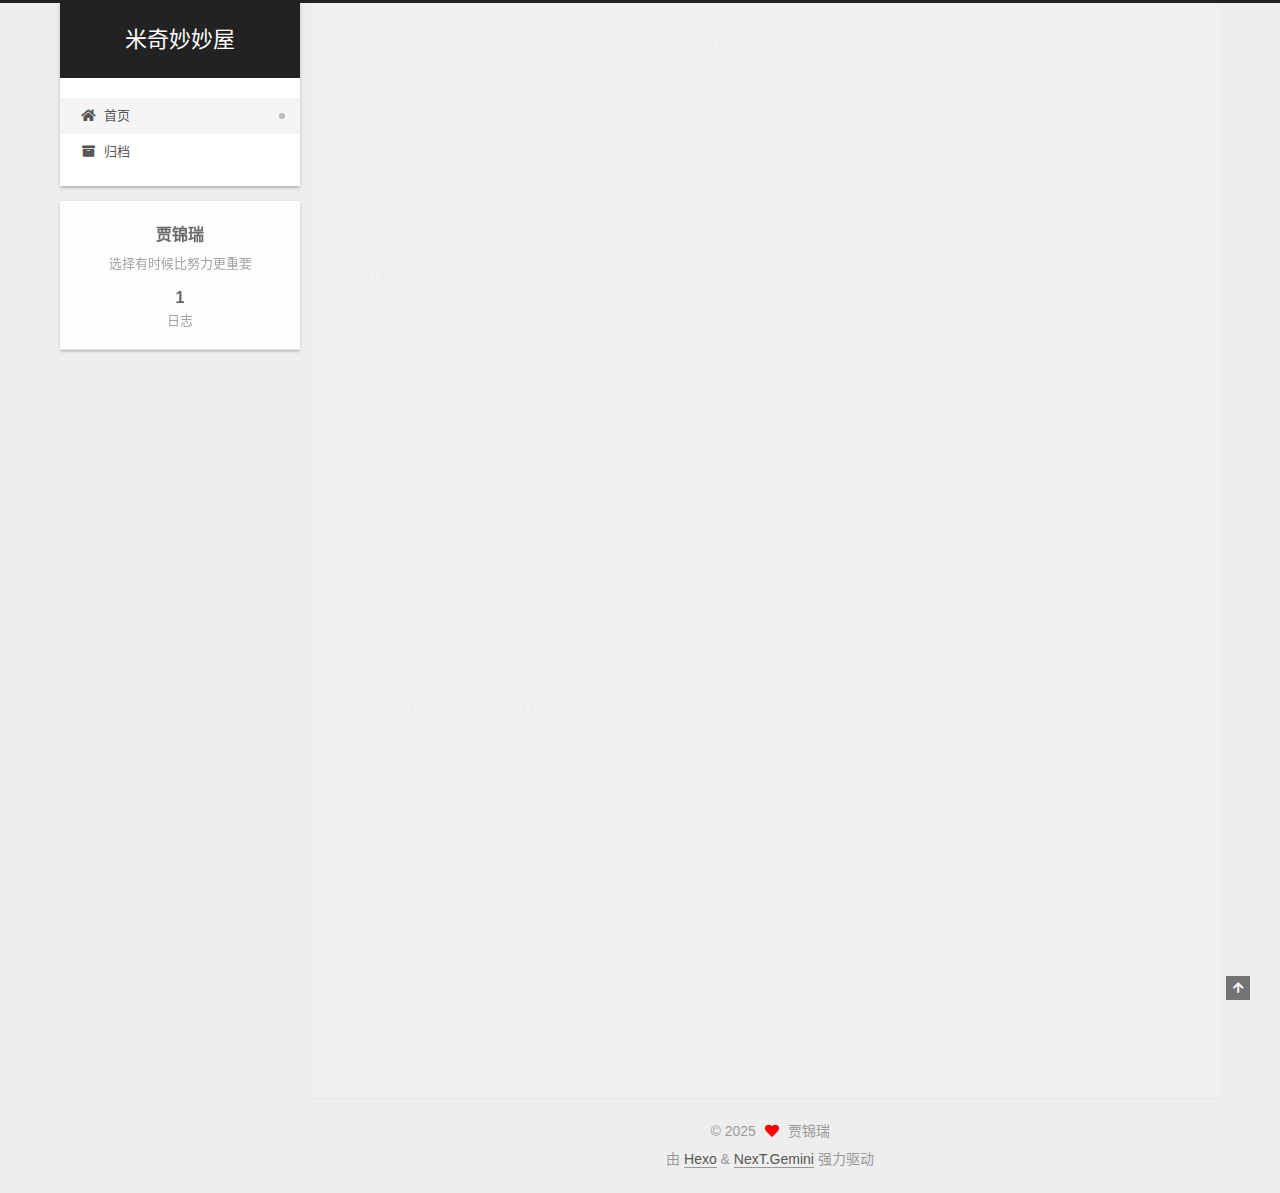
<file: index.html>
<!DOCTYPE html>
<html lang="zh-CN">
<head>
  <meta charset="UTF-8">
<meta name="viewport" content="width=device-width, initial-scale=1, maximum-scale=2">
<meta name="theme-color" content="#222">
<meta name="generator" content="Hexo 7.3.0">
  <link rel="apple-touch-icon" sizes="180x180" href="/images/apple-touch-icon-next.png">
  <link rel="icon" type="image/png" sizes="32x32" href="/images/favicon-32x32-next.png">
  <link rel="icon" type="image/png" sizes="16x16" href="/images/favicon-16x16-next.png">
  <link rel="mask-icon" href="/images/logo.svg" color="#222">

<link rel="stylesheet" href="/css/main.css">


<link rel="stylesheet" href="/lib/font-awesome/css/all.min.css">

<script id="hexo-configurations">
    var NexT = window.NexT || {};
    var CONFIG = {"hostname":"example.com","root":"/","scheme":"Gemini","version":"7.8.0","exturl":false,"sidebar":{"position":"left","display":"post","padding":18,"offset":12,"onmobile":false},"copycode":{"enable":false,"show_result":false,"style":null},"back2top":{"enable":true,"sidebar":false,"scrollpercent":false},"bookmark":{"enable":false,"color":"#222","save":"auto"},"fancybox":false,"mediumzoom":false,"lazyload":false,"pangu":false,"comments":{"style":"tabs","active":null,"storage":true,"lazyload":false,"nav":null},"algolia":{"hits":{"per_page":10},"labels":{"input_placeholder":"Search for Posts","hits_empty":"We didn't find any results for the search: ${query}","hits_stats":"${hits} results found in ${time} ms"}},"localsearch":{"enable":false,"trigger":"auto","top_n_per_article":1,"unescape":false,"preload":false},"motion":{"enable":true,"async":false,"transition":{"post_block":"fadeIn","post_header":"slideDownIn","post_body":"slideDownIn","coll_header":"slideLeftIn","sidebar":"slideUpIn"}}};
  </script>

  <meta name="description" content="选择有时候比努力更重要">
<meta property="og:type" content="website">
<meta property="og:title" content="米奇妙妙屋">
<meta property="og:url" content="http://example.com/index.html">
<meta property="og:site_name" content="米奇妙妙屋">
<meta property="og:description" content="选择有时候比努力更重要">
<meta property="og:locale" content="zh_CN">
<meta property="article:author" content="贾锦瑞">
<meta name="twitter:card" content="summary">

<link rel="canonical" href="http://example.com/">


<script id="page-configurations">
  // https://hexo.io/docs/variables.html
  CONFIG.page = {
    sidebar: "",
    isHome : true,
    isPost : false,
    lang   : 'zh-CN'
  };
</script>

  <title>米奇妙妙屋</title>
  






  <noscript>
  <style>
  .use-motion .brand,
  .use-motion .menu-item,
  .sidebar-inner,
  .use-motion .post-block,
  .use-motion .pagination,
  .use-motion .comments,
  .use-motion .post-header,
  .use-motion .post-body,
  .use-motion .collection-header { opacity: initial; }

  .use-motion .site-title,
  .use-motion .site-subtitle {
    opacity: initial;
    top: initial;
  }

  .use-motion .logo-line-before i { left: initial; }
  .use-motion .logo-line-after i { right: initial; }
  </style>
</noscript>

</head>

<body itemscope itemtype="http://schema.org/WebPage">
  <div class="container use-motion">
    <div class="headband"></div>

    <header class="header" itemscope itemtype="http://schema.org/WPHeader">
      <div class="header-inner"><div class="site-brand-container">
  <div class="site-nav-toggle">
    <div class="toggle" aria-label="切换导航栏">
      <span class="toggle-line toggle-line-first"></span>
      <span class="toggle-line toggle-line-middle"></span>
      <span class="toggle-line toggle-line-last"></span>
    </div>
  </div>

  <div class="site-meta">

    <a href="/" class="brand" rel="start">
      <span class="logo-line-before"><i></i></span>
      <h1 class="site-title">米奇妙妙屋</h1>
      <span class="logo-line-after"><i></i></span>
    </a>
  </div>

  <div class="site-nav-right">
    <div class="toggle popup-trigger">
    </div>
  </div>
</div>




<nav class="site-nav">
  <ul id="menu" class="main-menu menu">
        <li class="menu-item menu-item-home">

    <a href="/" rel="section"><i class="fa fa-home fa-fw"></i>首页</a>

  </li>
        <li class="menu-item menu-item-archives">

    <a href="/archives/" rel="section"><i class="fa fa-archive fa-fw"></i>归档</a>

  </li>
  </ul>
</nav>




</div>
    </header>

    
  <div class="back-to-top">
    <i class="fa fa-arrow-up"></i>
    <span>0%</span>
  </div>


    <main class="main">
      <div class="main-inner">
        <div class="content-wrap">
          

          <div class="content index posts-expand">
            
      
  
  
  <article itemscope itemtype="http://schema.org/Article" class="post-block" lang="zh-CN">
    <link itemprop="mainEntityOfPage" href="http://example.com/2025/03/09/hello-world/">

    <span hidden itemprop="author" itemscope itemtype="http://schema.org/Person">
      <meta itemprop="image" content="/images/avatar.gif">
      <meta itemprop="name" content="贾锦瑞">
      <meta itemprop="description" content="选择有时候比努力更重要">
    </span>

    <span hidden itemprop="publisher" itemscope itemtype="http://schema.org/Organization">
      <meta itemprop="name" content="米奇妙妙屋">
    </span>
      <header class="post-header">
        <h2 class="post-title" itemprop="name headline">
          
            <a href="/2025/03/09/hello-world/" class="post-title-link" itemprop="url">Hello World</a>
        </h2>

        <div class="post-meta">
            <span class="post-meta-item">
              <span class="post-meta-item-icon">
                <i class="far fa-calendar"></i>
              </span>
              <span class="post-meta-item-text">发表于</span>

              <time title="创建时间：2025-03-09 14:28:34" itemprop="dateCreated datePublished" datetime="2025-03-09T14:28:34+08:00">2025-03-09</time>
            </span>

          

        </div>
      </header>

    
    
    
    <div class="post-body" itemprop="articleBody">

      
          <p>Welcome to <a target="_blank" rel="noopener" href="https://hexo.io/">Hexo</a>! This is your very first post. Check <a target="_blank" rel="noopener" href="https://hexo.io/docs/">documentation</a> for more info. If you get any problems when using Hexo, you can find the answer in <a target="_blank" rel="noopener" href="https://hexo.io/docs/troubleshooting.html">troubleshooting</a> or you can ask me on <a target="_blank" rel="noopener" href="https://github.com/hexojs/hexo/issues">GitHub</a>.</p>
<h2 id="Quick-Start"><a href="#Quick-Start" class="headerlink" title="Quick Start"></a>Quick Start</h2><h3 id="Create-a-new-post"><a href="#Create-a-new-post" class="headerlink" title="Create a new post"></a>Create a new post</h3><figure class="highlight bash"><table><tr><td class="gutter"><pre><span class="line">1</span><br></pre></td><td class="code"><pre><span class="line">$ hexo new <span class="string">&quot;My New Post&quot;</span></span><br></pre></td></tr></table></figure>

<p>More info: <a target="_blank" rel="noopener" href="https://hexo.io/docs/writing.html">Writing</a></p>
<h3 id="Run-server"><a href="#Run-server" class="headerlink" title="Run server"></a>Run server</h3><figure class="highlight bash"><table><tr><td class="gutter"><pre><span class="line">1</span><br></pre></td><td class="code"><pre><span class="line">$ hexo server</span><br></pre></td></tr></table></figure>

<p>More info: <a target="_blank" rel="noopener" href="https://hexo.io/docs/server.html">Server</a></p>
<h3 id="Generate-static-files"><a href="#Generate-static-files" class="headerlink" title="Generate static files"></a>Generate static files</h3><figure class="highlight bash"><table><tr><td class="gutter"><pre><span class="line">1</span><br></pre></td><td class="code"><pre><span class="line">$ hexo generate</span><br></pre></td></tr></table></figure>

<p>More info: <a target="_blank" rel="noopener" href="https://hexo.io/docs/generating.html">Generating</a></p>
<h3 id="Deploy-to-remote-sites"><a href="#Deploy-to-remote-sites" class="headerlink" title="Deploy to remote sites"></a>Deploy to remote sites</h3><figure class="highlight bash"><table><tr><td class="gutter"><pre><span class="line">1</span><br></pre></td><td class="code"><pre><span class="line">$ hexo deploy</span><br></pre></td></tr></table></figure>

<p>More info: <a target="_blank" rel="noopener" href="https://hexo.io/docs/one-command-deployment.html">Deployment</a></p>

      
    </div>

    
    
    
      <footer class="post-footer">
        <div class="post-eof"></div>
      </footer>
  </article>
  
  
  


  



          </div>
          

<script>
  window.addEventListener('tabs:register', () => {
    let { activeClass } = CONFIG.comments;
    if (CONFIG.comments.storage) {
      activeClass = localStorage.getItem('comments_active') || activeClass;
    }
    if (activeClass) {
      let activeTab = document.querySelector(`a[href="#comment-${activeClass}"]`);
      if (activeTab) {
        activeTab.click();
      }
    }
  });
  if (CONFIG.comments.storage) {
    window.addEventListener('tabs:click', event => {
      if (!event.target.matches('.tabs-comment .tab-content .tab-pane')) return;
      let commentClass = event.target.classList[1];
      localStorage.setItem('comments_active', commentClass);
    });
  }
</script>

        </div>
          
  
  <div class="toggle sidebar-toggle">
    <span class="toggle-line toggle-line-first"></span>
    <span class="toggle-line toggle-line-middle"></span>
    <span class="toggle-line toggle-line-last"></span>
  </div>

  <aside class="sidebar">
    <div class="sidebar-inner">

      <ul class="sidebar-nav motion-element">
        <li class="sidebar-nav-toc">
          文章目录
        </li>
        <li class="sidebar-nav-overview">
          站点概览
        </li>
      </ul>

      <!--noindex-->
      <div class="post-toc-wrap sidebar-panel">
      </div>
      <!--/noindex-->

      <div class="site-overview-wrap sidebar-panel">
        <div class="site-author motion-element" itemprop="author" itemscope itemtype="http://schema.org/Person">
  <p class="site-author-name" itemprop="name">贾锦瑞</p>
  <div class="site-description" itemprop="description">选择有时候比努力更重要</div>
</div>
<div class="site-state-wrap motion-element">
  <nav class="site-state">
      <div class="site-state-item site-state-posts">
          <a href="/archives/">
        
          <span class="site-state-item-count">1</span>
          <span class="site-state-item-name">日志</span>
        </a>
      </div>
  </nav>
</div>



      </div>

    </div>
  </aside>
  <div id="sidebar-dimmer"></div>


      </div>
    </main>

    <footer class="footer">
      <div class="footer-inner">
        

        

<div class="copyright">
  
  &copy; 
  <span itemprop="copyrightYear">2025</span>
  <span class="with-love">
    <i class="fa fa-heart"></i>
  </span>
  <span class="author" itemprop="copyrightHolder">贾锦瑞</span>
</div>
  <div class="powered-by">由 <a href="https://hexo.io/" class="theme-link" rel="noopener" target="_blank">Hexo</a> & <a href="https://theme-next.org/" class="theme-link" rel="noopener" target="_blank">NexT.Gemini</a> 强力驱动
  </div>

        








      </div>
    </footer>
  </div>

  
  <script src="/lib/anime.min.js"></script>
  <script src="/lib/velocity/velocity.min.js"></script>
  <script src="/lib/velocity/velocity.ui.min.js"></script>

<script src="/js/utils.js"></script>

<script src="/js/motion.js"></script>


<script src="/js/schemes/pisces.js"></script>


<script src="/js/next-boot.js"></script>




  















  

  

</body>
</html>
</file>
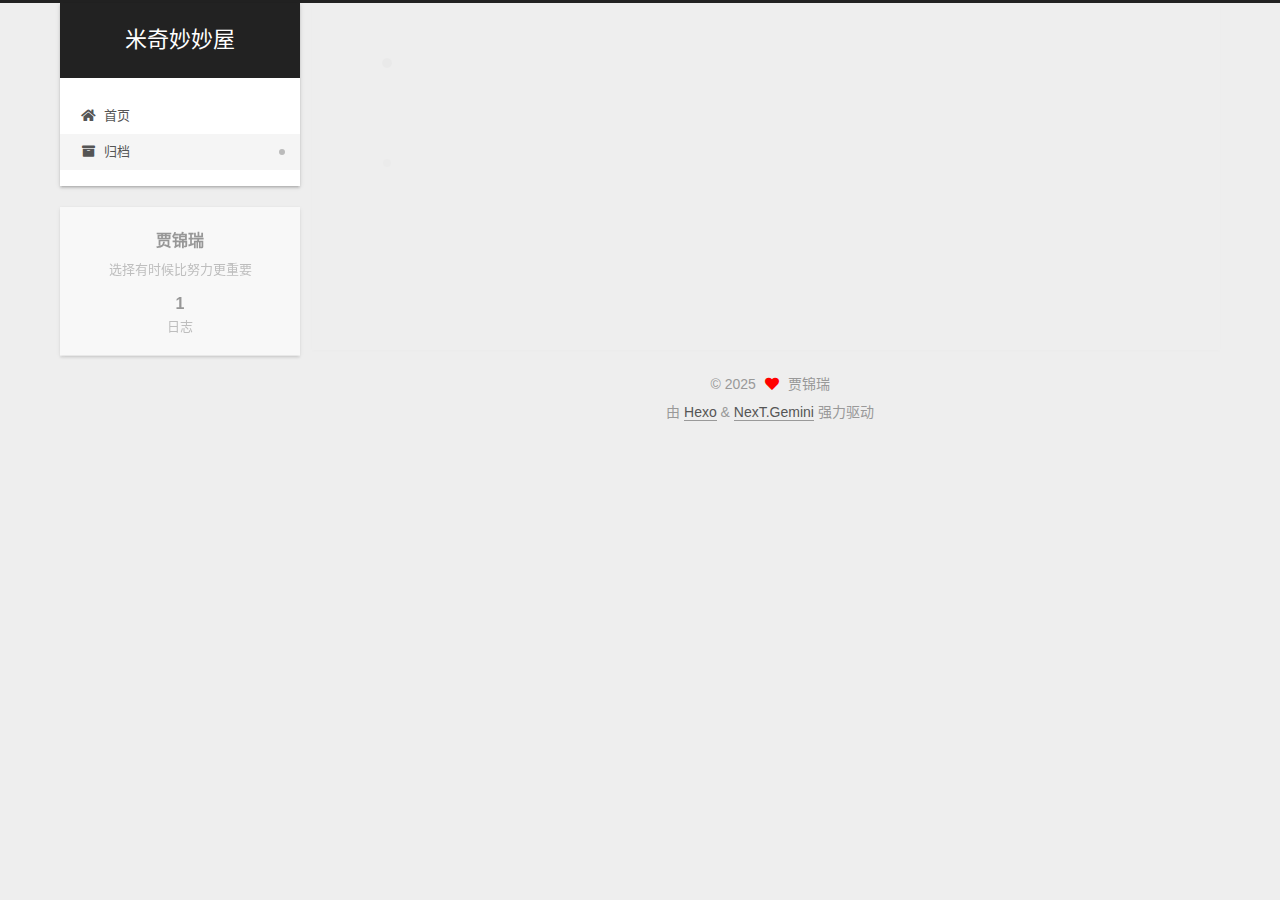
<file: archives/index.html>
<!DOCTYPE html>
<html lang="zh-CN">
<head>
  <meta charset="UTF-8">
<meta name="viewport" content="width=device-width, initial-scale=1, maximum-scale=2">
<meta name="theme-color" content="#222">
<meta name="generator" content="Hexo 7.3.0">
  <link rel="apple-touch-icon" sizes="180x180" href="/images/apple-touch-icon-next.png">
  <link rel="icon" type="image/png" sizes="32x32" href="/images/favicon-32x32-next.png">
  <link rel="icon" type="image/png" sizes="16x16" href="/images/favicon-16x16-next.png">
  <link rel="mask-icon" href="/images/logo.svg" color="#222">

<link rel="stylesheet" href="/css/main.css">


<link rel="stylesheet" href="/lib/font-awesome/css/all.min.css">

<script id="hexo-configurations">
    var NexT = window.NexT || {};
    var CONFIG = {"hostname":"example.com","root":"/","scheme":"Gemini","version":"7.8.0","exturl":false,"sidebar":{"position":"left","display":"post","padding":18,"offset":12,"onmobile":false},"copycode":{"enable":false,"show_result":false,"style":null},"back2top":{"enable":true,"sidebar":false,"scrollpercent":false},"bookmark":{"enable":false,"color":"#222","save":"auto"},"fancybox":false,"mediumzoom":false,"lazyload":false,"pangu":false,"comments":{"style":"tabs","active":null,"storage":true,"lazyload":false,"nav":null},"algolia":{"hits":{"per_page":10},"labels":{"input_placeholder":"Search for Posts","hits_empty":"We didn't find any results for the search: ${query}","hits_stats":"${hits} results found in ${time} ms"}},"localsearch":{"enable":false,"trigger":"auto","top_n_per_article":1,"unescape":false,"preload":false},"motion":{"enable":true,"async":false,"transition":{"post_block":"fadeIn","post_header":"slideDownIn","post_body":"slideDownIn","coll_header":"slideLeftIn","sidebar":"slideUpIn"}}};
  </script>

  <meta name="description" content="选择有时候比努力更重要">
<meta property="og:type" content="website">
<meta property="og:title" content="米奇妙妙屋">
<meta property="og:url" content="http://example.com/archives/index.html">
<meta property="og:site_name" content="米奇妙妙屋">
<meta property="og:description" content="选择有时候比努力更重要">
<meta property="og:locale" content="zh_CN">
<meta property="article:author" content="贾锦瑞">
<meta name="twitter:card" content="summary">

<link rel="canonical" href="http://example.com/archives/">


<script id="page-configurations">
  // https://hexo.io/docs/variables.html
  CONFIG.page = {
    sidebar: "",
    isHome : false,
    isPost : false,
    lang   : 'zh-CN'
  };
</script>

  <title>归档 | 米奇妙妙屋</title>
  






  <noscript>
  <style>
  .use-motion .brand,
  .use-motion .menu-item,
  .sidebar-inner,
  .use-motion .post-block,
  .use-motion .pagination,
  .use-motion .comments,
  .use-motion .post-header,
  .use-motion .post-body,
  .use-motion .collection-header { opacity: initial; }

  .use-motion .site-title,
  .use-motion .site-subtitle {
    opacity: initial;
    top: initial;
  }

  .use-motion .logo-line-before i { left: initial; }
  .use-motion .logo-line-after i { right: initial; }
  </style>
</noscript>

</head>

<body itemscope itemtype="http://schema.org/WebPage">
  <div class="container use-motion">
    <div class="headband"></div>

    <header class="header" itemscope itemtype="http://schema.org/WPHeader">
      <div class="header-inner"><div class="site-brand-container">
  <div class="site-nav-toggle">
    <div class="toggle" aria-label="切换导航栏">
      <span class="toggle-line toggle-line-first"></span>
      <span class="toggle-line toggle-line-middle"></span>
      <span class="toggle-line toggle-line-last"></span>
    </div>
  </div>

  <div class="site-meta">

    <a href="/" class="brand" rel="start">
      <span class="logo-line-before"><i></i></span>
      <h1 class="site-title">米奇妙妙屋</h1>
      <span class="logo-line-after"><i></i></span>
    </a>
  </div>

  <div class="site-nav-right">
    <div class="toggle popup-trigger">
    </div>
  </div>
</div>




<nav class="site-nav">
  <ul id="menu" class="main-menu menu">
        <li class="menu-item menu-item-home">

    <a href="/" rel="section"><i class="fa fa-home fa-fw"></i>首页</a>

  </li>
        <li class="menu-item menu-item-archives">

    <a href="/archives/" rel="section"><i class="fa fa-archive fa-fw"></i>归档</a>

  </li>
  </ul>
</nav>




</div>
    </header>

    
  <div class="back-to-top">
    <i class="fa fa-arrow-up"></i>
    <span>0%</span>
  </div>


    <main class="main">
      <div class="main-inner">
        <div class="content-wrap">
          

          <div class="content archive">
            

  
  
  
  <div class="post-block">
    <div class="posts-collapse">
      <div class="collection-title">
        <span class="collection-header">嗯..! 目前共计 1 篇日志。 继续努力。</span>
      </div>

      
    <div class="collection-year">
      <span class="collection-header">2025</span>
    </div>

  <article itemscope itemtype="http://schema.org/Article">
    <header class="post-header">

      <div class="post-meta">
        <time itemprop="dateCreated"
              datetime="2025-03-09T14:28:34+08:00"
              content="2025-03-09">
          03-09
        </time>
      </div>

      <div class="post-title">
          <a class="post-title-link" href="/2025/03/09/hello-world/" itemprop="url">
            <span itemprop="name">Hello World</span>
          </a>
      </div>

    </header>
  </article>


    </div>
  </div>
  
  
  

  



          </div>
          

<script>
  window.addEventListener('tabs:register', () => {
    let { activeClass } = CONFIG.comments;
    if (CONFIG.comments.storage) {
      activeClass = localStorage.getItem('comments_active') || activeClass;
    }
    if (activeClass) {
      let activeTab = document.querySelector(`a[href="#comment-${activeClass}"]`);
      if (activeTab) {
        activeTab.click();
      }
    }
  });
  if (CONFIG.comments.storage) {
    window.addEventListener('tabs:click', event => {
      if (!event.target.matches('.tabs-comment .tab-content .tab-pane')) return;
      let commentClass = event.target.classList[1];
      localStorage.setItem('comments_active', commentClass);
    });
  }
</script>

        </div>
          
  
  <div class="toggle sidebar-toggle">
    <span class="toggle-line toggle-line-first"></span>
    <span class="toggle-line toggle-line-middle"></span>
    <span class="toggle-line toggle-line-last"></span>
  </div>

  <aside class="sidebar">
    <div class="sidebar-inner">

      <ul class="sidebar-nav motion-element">
        <li class="sidebar-nav-toc">
          文章目录
        </li>
        <li class="sidebar-nav-overview">
          站点概览
        </li>
      </ul>

      <!--noindex-->
      <div class="post-toc-wrap sidebar-panel">
      </div>
      <!--/noindex-->

      <div class="site-overview-wrap sidebar-panel">
        <div class="site-author motion-element" itemprop="author" itemscope itemtype="http://schema.org/Person">
  <p class="site-author-name" itemprop="name">贾锦瑞</p>
  <div class="site-description" itemprop="description">选择有时候比努力更重要</div>
</div>
<div class="site-state-wrap motion-element">
  <nav class="site-state">
      <div class="site-state-item site-state-posts">
          <a href="/archives/">
        
          <span class="site-state-item-count">1</span>
          <span class="site-state-item-name">日志</span>
        </a>
      </div>
  </nav>
</div>



      </div>

    </div>
  </aside>
  <div id="sidebar-dimmer"></div>


      </div>
    </main>

    <footer class="footer">
      <div class="footer-inner">
        

        

<div class="copyright">
  
  &copy; 
  <span itemprop="copyrightYear">2025</span>
  <span class="with-love">
    <i class="fa fa-heart"></i>
  </span>
  <span class="author" itemprop="copyrightHolder">贾锦瑞</span>
</div>
  <div class="powered-by">由 <a href="https://hexo.io/" class="theme-link" rel="noopener" target="_blank">Hexo</a> & <a href="https://theme-next.org/" class="theme-link" rel="noopener" target="_blank">NexT.Gemini</a> 强力驱动
  </div>

        








      </div>
    </footer>
  </div>

  
  <script src="/lib/anime.min.js"></script>
  <script src="/lib/velocity/velocity.min.js"></script>
  <script src="/lib/velocity/velocity.ui.min.js"></script>

<script src="/js/utils.js"></script>

<script src="/js/motion.js"></script>


<script src="/js/schemes/pisces.js"></script>


<script src="/js/next-boot.js"></script>




  















  

  

</body>
</html>
</file>
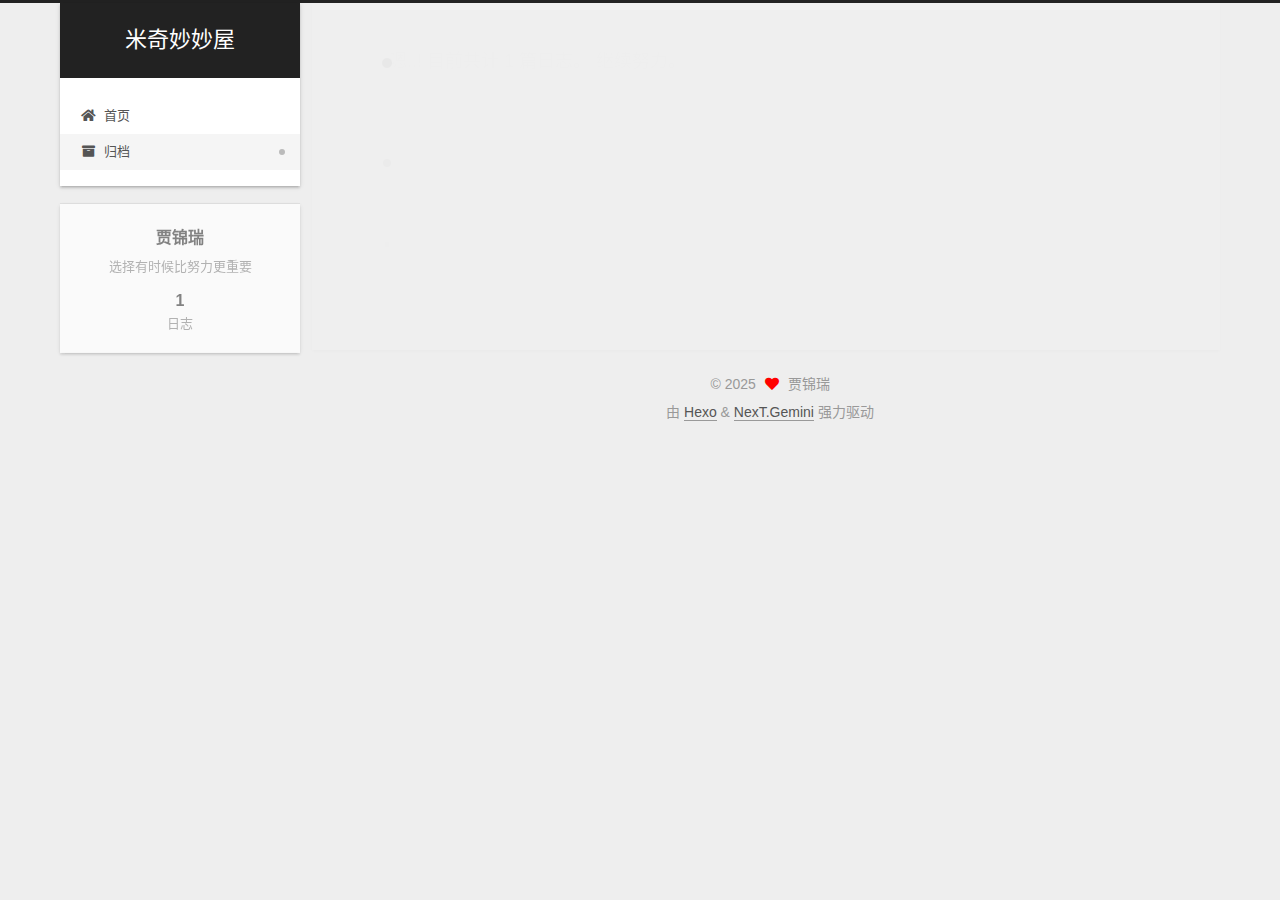
<file: archives/2025/index.html>
<!DOCTYPE html>
<html lang="zh-CN">
<head>
  <meta charset="UTF-8">
<meta name="viewport" content="width=device-width, initial-scale=1, maximum-scale=2">
<meta name="theme-color" content="#222">
<meta name="generator" content="Hexo 7.3.0">
  <link rel="apple-touch-icon" sizes="180x180" href="/images/apple-touch-icon-next.png">
  <link rel="icon" type="image/png" sizes="32x32" href="/images/favicon-32x32-next.png">
  <link rel="icon" type="image/png" sizes="16x16" href="/images/favicon-16x16-next.png">
  <link rel="mask-icon" href="/images/logo.svg" color="#222">

<link rel="stylesheet" href="/css/main.css">


<link rel="stylesheet" href="/lib/font-awesome/css/all.min.css">

<script id="hexo-configurations">
    var NexT = window.NexT || {};
    var CONFIG = {"hostname":"example.com","root":"/","scheme":"Gemini","version":"7.8.0","exturl":false,"sidebar":{"position":"left","display":"post","padding":18,"offset":12,"onmobile":false},"copycode":{"enable":false,"show_result":false,"style":null},"back2top":{"enable":true,"sidebar":false,"scrollpercent":false},"bookmark":{"enable":false,"color":"#222","save":"auto"},"fancybox":false,"mediumzoom":false,"lazyload":false,"pangu":false,"comments":{"style":"tabs","active":null,"storage":true,"lazyload":false,"nav":null},"algolia":{"hits":{"per_page":10},"labels":{"input_placeholder":"Search for Posts","hits_empty":"We didn't find any results for the search: ${query}","hits_stats":"${hits} results found in ${time} ms"}},"localsearch":{"enable":false,"trigger":"auto","top_n_per_article":1,"unescape":false,"preload":false},"motion":{"enable":true,"async":false,"transition":{"post_block":"fadeIn","post_header":"slideDownIn","post_body":"slideDownIn","coll_header":"slideLeftIn","sidebar":"slideUpIn"}}};
  </script>

  <meta name="description" content="选择有时候比努力更重要">
<meta property="og:type" content="website">
<meta property="og:title" content="米奇妙妙屋">
<meta property="og:url" content="http://example.com/archives/2025/index.html">
<meta property="og:site_name" content="米奇妙妙屋">
<meta property="og:description" content="选择有时候比努力更重要">
<meta property="og:locale" content="zh_CN">
<meta property="article:author" content="贾锦瑞">
<meta name="twitter:card" content="summary">

<link rel="canonical" href="http://example.com/archives/2025/">


<script id="page-configurations">
  // https://hexo.io/docs/variables.html
  CONFIG.page = {
    sidebar: "",
    isHome : false,
    isPost : false,
    lang   : 'zh-CN'
  };
</script>

  <title>归档 | 米奇妙妙屋</title>
  






  <noscript>
  <style>
  .use-motion .brand,
  .use-motion .menu-item,
  .sidebar-inner,
  .use-motion .post-block,
  .use-motion .pagination,
  .use-motion .comments,
  .use-motion .post-header,
  .use-motion .post-body,
  .use-motion .collection-header { opacity: initial; }

  .use-motion .site-title,
  .use-motion .site-subtitle {
    opacity: initial;
    top: initial;
  }

  .use-motion .logo-line-before i { left: initial; }
  .use-motion .logo-line-after i { right: initial; }
  </style>
</noscript>

</head>

<body itemscope itemtype="http://schema.org/WebPage">
  <div class="container use-motion">
    <div class="headband"></div>

    <header class="header" itemscope itemtype="http://schema.org/WPHeader">
      <div class="header-inner"><div class="site-brand-container">
  <div class="site-nav-toggle">
    <div class="toggle" aria-label="切换导航栏">
      <span class="toggle-line toggle-line-first"></span>
      <span class="toggle-line toggle-line-middle"></span>
      <span class="toggle-line toggle-line-last"></span>
    </div>
  </div>

  <div class="site-meta">

    <a href="/" class="brand" rel="start">
      <span class="logo-line-before"><i></i></span>
      <h1 class="site-title">米奇妙妙屋</h1>
      <span class="logo-line-after"><i></i></span>
    </a>
  </div>

  <div class="site-nav-right">
    <div class="toggle popup-trigger">
    </div>
  </div>
</div>




<nav class="site-nav">
  <ul id="menu" class="main-menu menu">
        <li class="menu-item menu-item-home">

    <a href="/" rel="section"><i class="fa fa-home fa-fw"></i>首页</a>

  </li>
        <li class="menu-item menu-item-archives">

    <a href="/archives/" rel="section"><i class="fa fa-archive fa-fw"></i>归档</a>

  </li>
  </ul>
</nav>




</div>
    </header>

    
  <div class="back-to-top">
    <i class="fa fa-arrow-up"></i>
    <span>0%</span>
  </div>


    <main class="main">
      <div class="main-inner">
        <div class="content-wrap">
          

          <div class="content archive">
            

  
  
  
  <div class="post-block">
    <div class="posts-collapse">
      <div class="collection-title">
        <span class="collection-header">嗯..! 目前共计 1 篇日志。 继续努力。</span>
      </div>

      
    <div class="collection-year">
      <span class="collection-header">2025</span>
    </div>

  <article itemscope itemtype="http://schema.org/Article">
    <header class="post-header">

      <div class="post-meta">
        <time itemprop="dateCreated"
              datetime="2025-03-09T14:28:34+08:00"
              content="2025-03-09">
          03-09
        </time>
      </div>

      <div class="post-title">
          <a class="post-title-link" href="/2025/03/09/hello-world/" itemprop="url">
            <span itemprop="name">Hello World</span>
          </a>
      </div>

    </header>
  </article>


    </div>
  </div>
  
  
  

  



          </div>
          

<script>
  window.addEventListener('tabs:register', () => {
    let { activeClass } = CONFIG.comments;
    if (CONFIG.comments.storage) {
      activeClass = localStorage.getItem('comments_active') || activeClass;
    }
    if (activeClass) {
      let activeTab = document.querySelector(`a[href="#comment-${activeClass}"]`);
      if (activeTab) {
        activeTab.click();
      }
    }
  });
  if (CONFIG.comments.storage) {
    window.addEventListener('tabs:click', event => {
      if (!event.target.matches('.tabs-comment .tab-content .tab-pane')) return;
      let commentClass = event.target.classList[1];
      localStorage.setItem('comments_active', commentClass);
    });
  }
</script>

        </div>
          
  
  <div class="toggle sidebar-toggle">
    <span class="toggle-line toggle-line-first"></span>
    <span class="toggle-line toggle-line-middle"></span>
    <span class="toggle-line toggle-line-last"></span>
  </div>

  <aside class="sidebar">
    <div class="sidebar-inner">

      <ul class="sidebar-nav motion-element">
        <li class="sidebar-nav-toc">
          文章目录
        </li>
        <li class="sidebar-nav-overview">
          站点概览
        </li>
      </ul>

      <!--noindex-->
      <div class="post-toc-wrap sidebar-panel">
      </div>
      <!--/noindex-->

      <div class="site-overview-wrap sidebar-panel">
        <div class="site-author motion-element" itemprop="author" itemscope itemtype="http://schema.org/Person">
  <p class="site-author-name" itemprop="name">贾锦瑞</p>
  <div class="site-description" itemprop="description">选择有时候比努力更重要</div>
</div>
<div class="site-state-wrap motion-element">
  <nav class="site-state">
      <div class="site-state-item site-state-posts">
          <a href="/archives/">
        
          <span class="site-state-item-count">1</span>
          <span class="site-state-item-name">日志</span>
        </a>
      </div>
  </nav>
</div>



      </div>

    </div>
  </aside>
  <div id="sidebar-dimmer"></div>


      </div>
    </main>

    <footer class="footer">
      <div class="footer-inner">
        

        

<div class="copyright">
  
  &copy; 
  <span itemprop="copyrightYear">2025</span>
  <span class="with-love">
    <i class="fa fa-heart"></i>
  </span>
  <span class="author" itemprop="copyrightHolder">贾锦瑞</span>
</div>
  <div class="powered-by">由 <a href="https://hexo.io/" class="theme-link" rel="noopener" target="_blank">Hexo</a> & <a href="https://theme-next.org/" class="theme-link" rel="noopener" target="_blank">NexT.Gemini</a> 强力驱动
  </div>

        








      </div>
    </footer>
  </div>

  
  <script src="/lib/anime.min.js"></script>
  <script src="/lib/velocity/velocity.min.js"></script>
  <script src="/lib/velocity/velocity.ui.min.js"></script>

<script src="/js/utils.js"></script>

<script src="/js/motion.js"></script>


<script src="/js/schemes/pisces.js"></script>


<script src="/js/next-boot.js"></script>




  















  

  

</body>
</html>
</file>
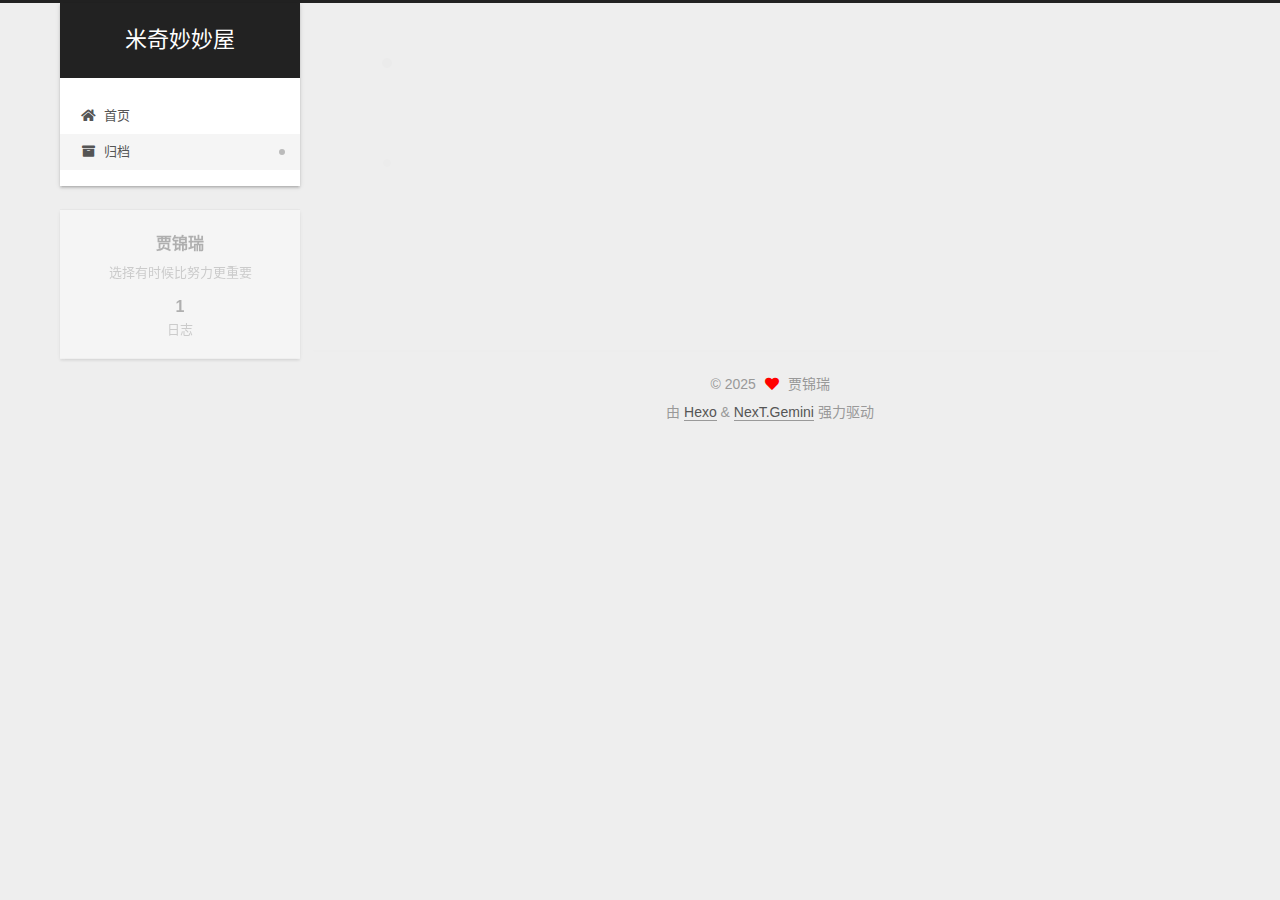
<file: archives/2025/03/index.html>
<!DOCTYPE html>
<html lang="zh-CN">
<head>
  <meta charset="UTF-8">
<meta name="viewport" content="width=device-width, initial-scale=1, maximum-scale=2">
<meta name="theme-color" content="#222">
<meta name="generator" content="Hexo 7.3.0">
  <link rel="apple-touch-icon" sizes="180x180" href="/images/apple-touch-icon-next.png">
  <link rel="icon" type="image/png" sizes="32x32" href="/images/favicon-32x32-next.png">
  <link rel="icon" type="image/png" sizes="16x16" href="/images/favicon-16x16-next.png">
  <link rel="mask-icon" href="/images/logo.svg" color="#222">

<link rel="stylesheet" href="/css/main.css">


<link rel="stylesheet" href="/lib/font-awesome/css/all.min.css">

<script id="hexo-configurations">
    var NexT = window.NexT || {};
    var CONFIG = {"hostname":"example.com","root":"/","scheme":"Gemini","version":"7.8.0","exturl":false,"sidebar":{"position":"left","display":"post","padding":18,"offset":12,"onmobile":false},"copycode":{"enable":false,"show_result":false,"style":null},"back2top":{"enable":true,"sidebar":false,"scrollpercent":false},"bookmark":{"enable":false,"color":"#222","save":"auto"},"fancybox":false,"mediumzoom":false,"lazyload":false,"pangu":false,"comments":{"style":"tabs","active":null,"storage":true,"lazyload":false,"nav":null},"algolia":{"hits":{"per_page":10},"labels":{"input_placeholder":"Search for Posts","hits_empty":"We didn't find any results for the search: ${query}","hits_stats":"${hits} results found in ${time} ms"}},"localsearch":{"enable":false,"trigger":"auto","top_n_per_article":1,"unescape":false,"preload":false},"motion":{"enable":true,"async":false,"transition":{"post_block":"fadeIn","post_header":"slideDownIn","post_body":"slideDownIn","coll_header":"slideLeftIn","sidebar":"slideUpIn"}}};
  </script>

  <meta name="description" content="选择有时候比努力更重要">
<meta property="og:type" content="website">
<meta property="og:title" content="米奇妙妙屋">
<meta property="og:url" content="http://example.com/archives/2025/03/index.html">
<meta property="og:site_name" content="米奇妙妙屋">
<meta property="og:description" content="选择有时候比努力更重要">
<meta property="og:locale" content="zh_CN">
<meta property="article:author" content="贾锦瑞">
<meta name="twitter:card" content="summary">

<link rel="canonical" href="http://example.com/archives/2025/03/">


<script id="page-configurations">
  // https://hexo.io/docs/variables.html
  CONFIG.page = {
    sidebar: "",
    isHome : false,
    isPost : false,
    lang   : 'zh-CN'
  };
</script>

  <title>归档 | 米奇妙妙屋</title>
  






  <noscript>
  <style>
  .use-motion .brand,
  .use-motion .menu-item,
  .sidebar-inner,
  .use-motion .post-block,
  .use-motion .pagination,
  .use-motion .comments,
  .use-motion .post-header,
  .use-motion .post-body,
  .use-motion .collection-header { opacity: initial; }

  .use-motion .site-title,
  .use-motion .site-subtitle {
    opacity: initial;
    top: initial;
  }

  .use-motion .logo-line-before i { left: initial; }
  .use-motion .logo-line-after i { right: initial; }
  </style>
</noscript>

</head>

<body itemscope itemtype="http://schema.org/WebPage">
  <div class="container use-motion">
    <div class="headband"></div>

    <header class="header" itemscope itemtype="http://schema.org/WPHeader">
      <div class="header-inner"><div class="site-brand-container">
  <div class="site-nav-toggle">
    <div class="toggle" aria-label="切换导航栏">
      <span class="toggle-line toggle-line-first"></span>
      <span class="toggle-line toggle-line-middle"></span>
      <span class="toggle-line toggle-line-last"></span>
    </div>
  </div>

  <div class="site-meta">

    <a href="/" class="brand" rel="start">
      <span class="logo-line-before"><i></i></span>
      <h1 class="site-title">米奇妙妙屋</h1>
      <span class="logo-line-after"><i></i></span>
    </a>
  </div>

  <div class="site-nav-right">
    <div class="toggle popup-trigger">
    </div>
  </div>
</div>




<nav class="site-nav">
  <ul id="menu" class="main-menu menu">
        <li class="menu-item menu-item-home">

    <a href="/" rel="section"><i class="fa fa-home fa-fw"></i>首页</a>

  </li>
        <li class="menu-item menu-item-archives">

    <a href="/archives/" rel="section"><i class="fa fa-archive fa-fw"></i>归档</a>

  </li>
  </ul>
</nav>




</div>
    </header>

    
  <div class="back-to-top">
    <i class="fa fa-arrow-up"></i>
    <span>0%</span>
  </div>


    <main class="main">
      <div class="main-inner">
        <div class="content-wrap">
          

          <div class="content archive">
            

  
  
  
  <div class="post-block">
    <div class="posts-collapse">
      <div class="collection-title">
        <span class="collection-header">嗯..! 目前共计 1 篇日志。 继续努力。</span>
      </div>

      
    <div class="collection-year">
      <span class="collection-header">2025</span>
    </div>

  <article itemscope itemtype="http://schema.org/Article">
    <header class="post-header">

      <div class="post-meta">
        <time itemprop="dateCreated"
              datetime="2025-03-09T14:28:34+08:00"
              content="2025-03-09">
          03-09
        </time>
      </div>

      <div class="post-title">
          <a class="post-title-link" href="/2025/03/09/hello-world/" itemprop="url">
            <span itemprop="name">Hello World</span>
          </a>
      </div>

    </header>
  </article>


    </div>
  </div>
  
  
  

  



          </div>
          

<script>
  window.addEventListener('tabs:register', () => {
    let { activeClass } = CONFIG.comments;
    if (CONFIG.comments.storage) {
      activeClass = localStorage.getItem('comments_active') || activeClass;
    }
    if (activeClass) {
      let activeTab = document.querySelector(`a[href="#comment-${activeClass}"]`);
      if (activeTab) {
        activeTab.click();
      }
    }
  });
  if (CONFIG.comments.storage) {
    window.addEventListener('tabs:click', event => {
      if (!event.target.matches('.tabs-comment .tab-content .tab-pane')) return;
      let commentClass = event.target.classList[1];
      localStorage.setItem('comments_active', commentClass);
    });
  }
</script>

        </div>
          
  
  <div class="toggle sidebar-toggle">
    <span class="toggle-line toggle-line-first"></span>
    <span class="toggle-line toggle-line-middle"></span>
    <span class="toggle-line toggle-line-last"></span>
  </div>

  <aside class="sidebar">
    <div class="sidebar-inner">

      <ul class="sidebar-nav motion-element">
        <li class="sidebar-nav-toc">
          文章目录
        </li>
        <li class="sidebar-nav-overview">
          站点概览
        </li>
      </ul>

      <!--noindex-->
      <div class="post-toc-wrap sidebar-panel">
      </div>
      <!--/noindex-->

      <div class="site-overview-wrap sidebar-panel">
        <div class="site-author motion-element" itemprop="author" itemscope itemtype="http://schema.org/Person">
  <p class="site-author-name" itemprop="name">贾锦瑞</p>
  <div class="site-description" itemprop="description">选择有时候比努力更重要</div>
</div>
<div class="site-state-wrap motion-element">
  <nav class="site-state">
      <div class="site-state-item site-state-posts">
          <a href="/archives/">
        
          <span class="site-state-item-count">1</span>
          <span class="site-state-item-name">日志</span>
        </a>
      </div>
  </nav>
</div>



      </div>

    </div>
  </aside>
  <div id="sidebar-dimmer"></div>


      </div>
    </main>

    <footer class="footer">
      <div class="footer-inner">
        

        

<div class="copyright">
  
  &copy; 
  <span itemprop="copyrightYear">2025</span>
  <span class="with-love">
    <i class="fa fa-heart"></i>
  </span>
  <span class="author" itemprop="copyrightHolder">贾锦瑞</span>
</div>
  <div class="powered-by">由 <a href="https://hexo.io/" class="theme-link" rel="noopener" target="_blank">Hexo</a> & <a href="https://theme-next.org/" class="theme-link" rel="noopener" target="_blank">NexT.Gemini</a> 强力驱动
  </div>

        








      </div>
    </footer>
  </div>

  
  <script src="/lib/anime.min.js"></script>
  <script src="/lib/velocity/velocity.min.js"></script>
  <script src="/lib/velocity/velocity.ui.min.js"></script>

<script src="/js/utils.js"></script>

<script src="/js/motion.js"></script>


<script src="/js/schemes/pisces.js"></script>


<script src="/js/next-boot.js"></script>




  















  

  

</body>
</html>
</file>
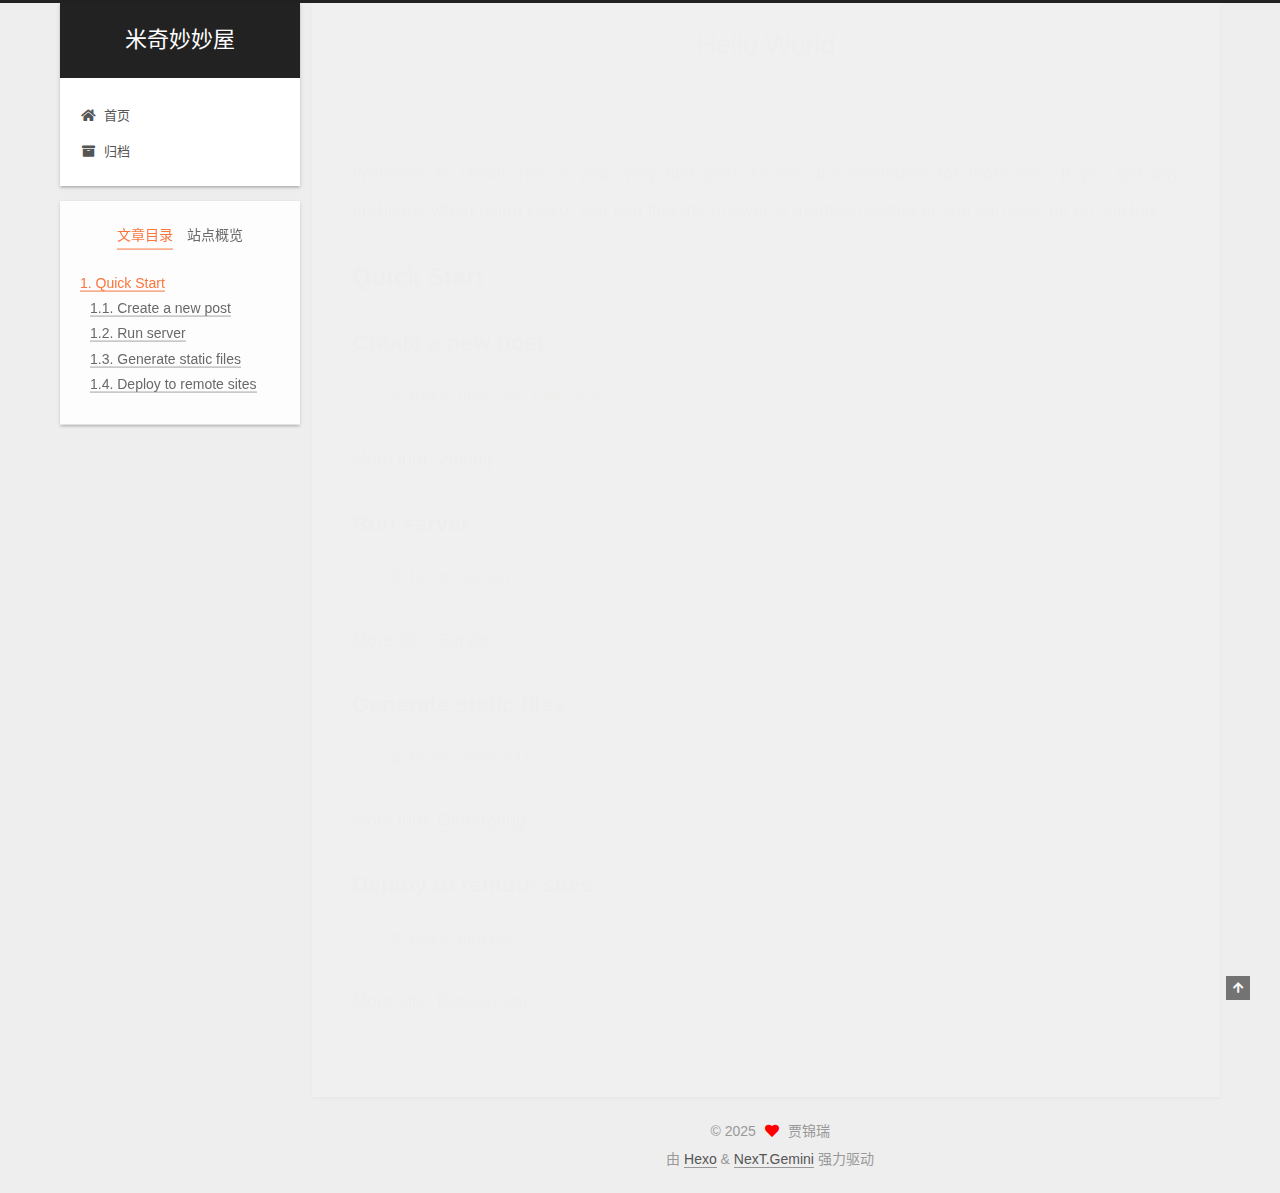
<file: 2025/03/09/hello-world/index.html>
<!DOCTYPE html>
<html lang="zh-CN">
<head>
  <meta charset="UTF-8">
<meta name="viewport" content="width=device-width, initial-scale=1, maximum-scale=2">
<meta name="theme-color" content="#222">
<meta name="generator" content="Hexo 7.3.0">
  <link rel="apple-touch-icon" sizes="180x180" href="/images/apple-touch-icon-next.png">
  <link rel="icon" type="image/png" sizes="32x32" href="/images/favicon-32x32-next.png">
  <link rel="icon" type="image/png" sizes="16x16" href="/images/favicon-16x16-next.png">
  <link rel="mask-icon" href="/images/logo.svg" color="#222">

<link rel="stylesheet" href="/css/main.css">


<link rel="stylesheet" href="/lib/font-awesome/css/all.min.css">

<script id="hexo-configurations">
    var NexT = window.NexT || {};
    var CONFIG = {"hostname":"example.com","root":"/","scheme":"Gemini","version":"7.8.0","exturl":false,"sidebar":{"position":"left","display":"post","padding":18,"offset":12,"onmobile":false},"copycode":{"enable":false,"show_result":false,"style":null},"back2top":{"enable":true,"sidebar":false,"scrollpercent":false},"bookmark":{"enable":false,"color":"#222","save":"auto"},"fancybox":false,"mediumzoom":false,"lazyload":false,"pangu":false,"comments":{"style":"tabs","active":null,"storage":true,"lazyload":false,"nav":null},"algolia":{"hits":{"per_page":10},"labels":{"input_placeholder":"Search for Posts","hits_empty":"We didn't find any results for the search: ${query}","hits_stats":"${hits} results found in ${time} ms"}},"localsearch":{"enable":false,"trigger":"auto","top_n_per_article":1,"unescape":false,"preload":false},"motion":{"enable":true,"async":false,"transition":{"post_block":"fadeIn","post_header":"slideDownIn","post_body":"slideDownIn","coll_header":"slideLeftIn","sidebar":"slideUpIn"}}};
  </script>

  <meta name="description" content="Welcome to Hexo! This is your very first post. Check documentation for more info. If you get any problems when using Hexo, you can find the answer in troubleshooting or you can ask me on GitHub. Quick">
<meta property="og:type" content="article">
<meta property="og:title" content="Hello World">
<meta property="og:url" content="http://example.com/2025/03/09/hello-world/index.html">
<meta property="og:site_name" content="米奇妙妙屋">
<meta property="og:description" content="Welcome to Hexo! This is your very first post. Check documentation for more info. If you get any problems when using Hexo, you can find the answer in troubleshooting or you can ask me on GitHub. Quick">
<meta property="og:locale" content="zh_CN">
<meta property="article:published_time" content="2025-03-09T06:28:34.616Z">
<meta property="article:modified_time" content="2025-03-09T06:28:34.617Z">
<meta property="article:author" content="贾锦瑞">
<meta name="twitter:card" content="summary">

<link rel="canonical" href="http://example.com/2025/03/09/hello-world/">


<script id="page-configurations">
  // https://hexo.io/docs/variables.html
  CONFIG.page = {
    sidebar: "",
    isHome : false,
    isPost : true,
    lang   : 'zh-CN'
  };
</script>

  <title>Hello World | 米奇妙妙屋</title>
  






  <noscript>
  <style>
  .use-motion .brand,
  .use-motion .menu-item,
  .sidebar-inner,
  .use-motion .post-block,
  .use-motion .pagination,
  .use-motion .comments,
  .use-motion .post-header,
  .use-motion .post-body,
  .use-motion .collection-header { opacity: initial; }

  .use-motion .site-title,
  .use-motion .site-subtitle {
    opacity: initial;
    top: initial;
  }

  .use-motion .logo-line-before i { left: initial; }
  .use-motion .logo-line-after i { right: initial; }
  </style>
</noscript>

</head>

<body itemscope itemtype="http://schema.org/WebPage">
  <div class="container use-motion">
    <div class="headband"></div>

    <header class="header" itemscope itemtype="http://schema.org/WPHeader">
      <div class="header-inner"><div class="site-brand-container">
  <div class="site-nav-toggle">
    <div class="toggle" aria-label="切换导航栏">
      <span class="toggle-line toggle-line-first"></span>
      <span class="toggle-line toggle-line-middle"></span>
      <span class="toggle-line toggle-line-last"></span>
    </div>
  </div>

  <div class="site-meta">

    <a href="/" class="brand" rel="start">
      <span class="logo-line-before"><i></i></span>
      <h1 class="site-title">米奇妙妙屋</h1>
      <span class="logo-line-after"><i></i></span>
    </a>
  </div>

  <div class="site-nav-right">
    <div class="toggle popup-trigger">
    </div>
  </div>
</div>




<nav class="site-nav">
  <ul id="menu" class="main-menu menu">
        <li class="menu-item menu-item-home">

    <a href="/" rel="section"><i class="fa fa-home fa-fw"></i>首页</a>

  </li>
        <li class="menu-item menu-item-archives">

    <a href="/archives/" rel="section"><i class="fa fa-archive fa-fw"></i>归档</a>

  </li>
  </ul>
</nav>




</div>
    </header>

    
  <div class="back-to-top">
    <i class="fa fa-arrow-up"></i>
    <span>0%</span>
  </div>


    <main class="main">
      <div class="main-inner">
        <div class="content-wrap">
          

          <div class="content post posts-expand">
            

    
  
  
  <article itemscope itemtype="http://schema.org/Article" class="post-block" lang="zh-CN">
    <link itemprop="mainEntityOfPage" href="http://example.com/2025/03/09/hello-world/">

    <span hidden itemprop="author" itemscope itemtype="http://schema.org/Person">
      <meta itemprop="image" content="/images/avatar.gif">
      <meta itemprop="name" content="贾锦瑞">
      <meta itemprop="description" content="选择有时候比努力更重要">
    </span>

    <span hidden itemprop="publisher" itemscope itemtype="http://schema.org/Organization">
      <meta itemprop="name" content="米奇妙妙屋">
    </span>
      <header class="post-header">
        <h1 class="post-title" itemprop="name headline">
          Hello World
        </h1>

        <div class="post-meta">
            <span class="post-meta-item">
              <span class="post-meta-item-icon">
                <i class="far fa-calendar"></i>
              </span>
              <span class="post-meta-item-text">发表于</span>

              <time title="创建时间：2025-03-09 14:28:34" itemprop="dateCreated datePublished" datetime="2025-03-09T14:28:34+08:00">2025-03-09</time>
            </span>

          

        </div>
      </header>

    
    
    
    <div class="post-body" itemprop="articleBody">

      
        <p>Welcome to <a target="_blank" rel="noopener" href="https://hexo.io/">Hexo</a>! This is your very first post. Check <a target="_blank" rel="noopener" href="https://hexo.io/docs/">documentation</a> for more info. If you get any problems when using Hexo, you can find the answer in <a target="_blank" rel="noopener" href="https://hexo.io/docs/troubleshooting.html">troubleshooting</a> or you can ask me on <a target="_blank" rel="noopener" href="https://github.com/hexojs/hexo/issues">GitHub</a>.</p>
<h2 id="Quick-Start"><a href="#Quick-Start" class="headerlink" title="Quick Start"></a>Quick Start</h2><h3 id="Create-a-new-post"><a href="#Create-a-new-post" class="headerlink" title="Create a new post"></a>Create a new post</h3><figure class="highlight bash"><table><tr><td class="gutter"><pre><span class="line">1</span><br></pre></td><td class="code"><pre><span class="line">$ hexo new <span class="string">&quot;My New Post&quot;</span></span><br></pre></td></tr></table></figure>

<p>More info: <a target="_blank" rel="noopener" href="https://hexo.io/docs/writing.html">Writing</a></p>
<h3 id="Run-server"><a href="#Run-server" class="headerlink" title="Run server"></a>Run server</h3><figure class="highlight bash"><table><tr><td class="gutter"><pre><span class="line">1</span><br></pre></td><td class="code"><pre><span class="line">$ hexo server</span><br></pre></td></tr></table></figure>

<p>More info: <a target="_blank" rel="noopener" href="https://hexo.io/docs/server.html">Server</a></p>
<h3 id="Generate-static-files"><a href="#Generate-static-files" class="headerlink" title="Generate static files"></a>Generate static files</h3><figure class="highlight bash"><table><tr><td class="gutter"><pre><span class="line">1</span><br></pre></td><td class="code"><pre><span class="line">$ hexo generate</span><br></pre></td></tr></table></figure>

<p>More info: <a target="_blank" rel="noopener" href="https://hexo.io/docs/generating.html">Generating</a></p>
<h3 id="Deploy-to-remote-sites"><a href="#Deploy-to-remote-sites" class="headerlink" title="Deploy to remote sites"></a>Deploy to remote sites</h3><figure class="highlight bash"><table><tr><td class="gutter"><pre><span class="line">1</span><br></pre></td><td class="code"><pre><span class="line">$ hexo deploy</span><br></pre></td></tr></table></figure>

<p>More info: <a target="_blank" rel="noopener" href="https://hexo.io/docs/one-command-deployment.html">Deployment</a></p>

    </div>

    
    
    

      <footer class="post-footer">

        


        
      </footer>
    
  </article>
  
  
  



          </div>
          

<script>
  window.addEventListener('tabs:register', () => {
    let { activeClass } = CONFIG.comments;
    if (CONFIG.comments.storage) {
      activeClass = localStorage.getItem('comments_active') || activeClass;
    }
    if (activeClass) {
      let activeTab = document.querySelector(`a[href="#comment-${activeClass}"]`);
      if (activeTab) {
        activeTab.click();
      }
    }
  });
  if (CONFIG.comments.storage) {
    window.addEventListener('tabs:click', event => {
      if (!event.target.matches('.tabs-comment .tab-content .tab-pane')) return;
      let commentClass = event.target.classList[1];
      localStorage.setItem('comments_active', commentClass);
    });
  }
</script>

        </div>
          
  
  <div class="toggle sidebar-toggle">
    <span class="toggle-line toggle-line-first"></span>
    <span class="toggle-line toggle-line-middle"></span>
    <span class="toggle-line toggle-line-last"></span>
  </div>

  <aside class="sidebar">
    <div class="sidebar-inner">

      <ul class="sidebar-nav motion-element">
        <li class="sidebar-nav-toc">
          文章目录
        </li>
        <li class="sidebar-nav-overview">
          站点概览
        </li>
      </ul>

      <!--noindex-->
      <div class="post-toc-wrap sidebar-panel">
          <div class="post-toc motion-element"><ol class="nav"><li class="nav-item nav-level-2"><a class="nav-link" href="#Quick-Start"><span class="nav-number">1.</span> <span class="nav-text">Quick Start</span></a><ol class="nav-child"><li class="nav-item nav-level-3"><a class="nav-link" href="#Create-a-new-post"><span class="nav-number">1.1.</span> <span class="nav-text">Create a new post</span></a></li><li class="nav-item nav-level-3"><a class="nav-link" href="#Run-server"><span class="nav-number">1.2.</span> <span class="nav-text">Run server</span></a></li><li class="nav-item nav-level-3"><a class="nav-link" href="#Generate-static-files"><span class="nav-number">1.3.</span> <span class="nav-text">Generate static files</span></a></li><li class="nav-item nav-level-3"><a class="nav-link" href="#Deploy-to-remote-sites"><span class="nav-number">1.4.</span> <span class="nav-text">Deploy to remote sites</span></a></li></ol></li></ol></div>
      </div>
      <!--/noindex-->

      <div class="site-overview-wrap sidebar-panel">
        <div class="site-author motion-element" itemprop="author" itemscope itemtype="http://schema.org/Person">
  <p class="site-author-name" itemprop="name">贾锦瑞</p>
  <div class="site-description" itemprop="description">选择有时候比努力更重要</div>
</div>
<div class="site-state-wrap motion-element">
  <nav class="site-state">
      <div class="site-state-item site-state-posts">
          <a href="/archives/">
        
          <span class="site-state-item-count">1</span>
          <span class="site-state-item-name">日志</span>
        </a>
      </div>
  </nav>
</div>



      </div>

    </div>
  </aside>
  <div id="sidebar-dimmer"></div>


      </div>
    </main>

    <footer class="footer">
      <div class="footer-inner">
        

        

<div class="copyright">
  
  &copy; 
  <span itemprop="copyrightYear">2025</span>
  <span class="with-love">
    <i class="fa fa-heart"></i>
  </span>
  <span class="author" itemprop="copyrightHolder">贾锦瑞</span>
</div>
  <div class="powered-by">由 <a href="https://hexo.io/" class="theme-link" rel="noopener" target="_blank">Hexo</a> & <a href="https://theme-next.org/" class="theme-link" rel="noopener" target="_blank">NexT.Gemini</a> 强力驱动
  </div>

        








      </div>
    </footer>
  </div>

  
  <script src="/lib/anime.min.js"></script>
  <script src="/lib/velocity/velocity.min.js"></script>
  <script src="/lib/velocity/velocity.ui.min.js"></script>

<script src="/js/utils.js"></script>

<script src="/js/motion.js"></script>


<script src="/js/schemes/pisces.js"></script>


<script src="/js/next-boot.js"></script>




  















  

  

</body>
</html>
</file>
<file: css/main.css>
:root {
  --body-bg-color: #eee;
  --content-bg-color: #fff;
  --card-bg-color: #f5f5f5;
  --text-color: #555;
  --blockquote-color: #666;
  --link-color: #555;
  --link-hover-color: #222;
  --brand-color: #fff;
  --brand-hover-color: #fff;
  --table-row-odd-bg-color: #f9f9f9;
  --table-row-hover-bg-color: #f5f5f5;
  --menu-item-bg-color: #f5f5f5;
  --btn-default-bg: #fff;
  --btn-default-color: #555;
  --btn-default-border-color: #555;
  --btn-default-hover-bg: #222;
  --btn-default-hover-color: #fff;
  --btn-default-hover-border-color: #222;
}
html {
  line-height: 1.15; /* 1 */
  -webkit-text-size-adjust: 100%; /* 2 */
}
body {
  margin: 0;
}
main {
  display: block;
}
h1 {
  font-size: 2em;
  margin: 0.67em 0;
}
hr {
  box-sizing: content-box; /* 1 */
  height: 0; /* 1 */
  overflow: visible; /* 2 */
}
pre {
  font-family: monospace, monospace; /* 1 */
  font-size: 1em; /* 2 */
}
a {
  background: transparent;
}
abbr[title] {
  border-bottom: none; /* 1 */
  text-decoration: underline; /* 2 */
  text-decoration: underline dotted; /* 2 */
}
b,
strong {
  font-weight: bolder;
}
code,
kbd,
samp {
  font-family: monospace, monospace; /* 1 */
  font-size: 1em; /* 2 */
}
small {
  font-size: 80%;
}
sub,
sup {
  font-size: 75%;
  line-height: 0;
  position: relative;
  vertical-align: baseline;
}
sub {
  bottom: -0.25em;
}
sup {
  top: -0.5em;
}
img {
  border-style: none;
}
button,
input,
optgroup,
select,
textarea {
  font-family: inherit; /* 1 */
  font-size: 100%; /* 1 */
  line-height: 1.15; /* 1 */
  margin: 0; /* 2 */
}
button,
input {
/* 1 */
  overflow: visible;
}
button,
select {
/* 1 */
  text-transform: none;
}
button,
[type='button'],
[type='reset'],
[type='submit'] {
  -webkit-appearance: button;
}
button::-moz-focus-inner,
[type='button']::-moz-focus-inner,
[type='reset']::-moz-focus-inner,
[type='submit']::-moz-focus-inner {
  border-style: none;
  padding: 0;
}
button:-moz-focusring,
[type='button']:-moz-focusring,
[type='reset']:-moz-focusring,
[type='submit']:-moz-focusring {
  outline: 1px dotted ButtonText;
}
fieldset {
  padding: 0.35em 0.75em 0.625em;
}
legend {
  box-sizing: border-box; /* 1 */
  color: inherit; /* 2 */
  display: table; /* 1 */
  max-width: 100%; /* 1 */
  padding: 0; /* 3 */
  white-space: normal; /* 1 */
}
progress {
  vertical-align: baseline;
}
textarea {
  overflow: auto;
}
[type='checkbox'],
[type='radio'] {
  box-sizing: border-box; /* 1 */
  padding: 0; /* 2 */
}
[type='number']::-webkit-inner-spin-button,
[type='number']::-webkit-outer-spin-button {
  height: auto;
}
[type='search'] {
  outline-offset: -2px; /* 2 */
  -webkit-appearance: textfield; /* 1 */
}
[type='search']::-webkit-search-decoration {
  -webkit-appearance: none;
}
::-webkit-file-upload-button {
  font: inherit; /* 2 */
  -webkit-appearance: button; /* 1 */
}
details {
  display: block;
}
summary {
  display: list-item;
}
template {
  display: none;
}
[hidden] {
  display: none;
}
::selection {
  background: #262a30;
  color: #eee;
}
html,
body {
  height: 100%;
}
body {
  background: var(--body-bg-color);
  color: var(--text-color);
  font-family: 'Lato', "PingFang SC", "Microsoft YaHei", sans-serif;
  font-size: 1em;
  line-height: 2;
}
@media (max-width: 991px) {
  body {
    padding-left: 0 !important;
    padding-right: 0 !important;
  }
}
h1,
h2,
h3,
h4,
h5,
h6 {
  font-family: 'Lato', "PingFang SC", "Microsoft YaHei", sans-serif;
  font-weight: bold;
  line-height: 1.5;
  margin: 20px 0 15px;
}
h1 {
  font-size: 1.5em;
}
h2 {
  font-size: 1.375em;
}
h3 {
  font-size: 1.25em;
}
h4 {
  font-size: 1.125em;
}
h5 {
  font-size: 1em;
}
h6 {
  font-size: 0.875em;
}
p {
  margin: 0 0 20px 0;
}
a,
span.exturl {
  border-bottom: 1px solid #999;
  color: var(--link-color);
  outline: 0;
  text-decoration: none;
  overflow-wrap: break-word;
  word-wrap: break-word;
  cursor: pointer;
}
a:hover,
span.exturl:hover {
  border-bottom-color: var(--link-hover-color);
  color: var(--link-hover-color);
}
iframe,
img,
video {
  display: block;
  margin-left: auto;
  margin-right: auto;
  max-width: 100%;
}
hr {
  background-image: repeating-linear-gradient(-45deg, #ddd, #ddd 4px, transparent 4px, transparent 8px);
  border: 0;
  height: 3px;
  margin: 40px 0;
}
blockquote {
  border-left: 4px solid #ddd;
  color: var(--blockquote-color);
  margin: 0;
  padding: 0 15px;
}
blockquote cite::before {
  content: '-';
  padding: 0 5px;
}
dt {
  font-weight: bold;
}
dd {
  margin: 0;
  padding: 0;
}
kbd {
  background-color: #f5f5f5;
  background-image: linear-gradient(#eee, #fff, #eee);
  border: 1px solid #ccc;
  border-radius: 0.2em;
  box-shadow: 0.1em 0.1em 0.2em rgba(0,0,0,0.1);
  color: #555;
  font-family: inherit;
  padding: 0.1em 0.3em;
  white-space: nowrap;
}
.table-container {
  overflow: auto;
}
table {
  border-collapse: collapse;
  border-spacing: 0;
  font-size: 0.875em;
  margin: 0 0 20px 0;
  width: 100%;
}
tbody tr:nth-of-type(odd) {
  background: var(--table-row-odd-bg-color);
}
tbody tr:hover {
  background: var(--table-row-hover-bg-color);
}
caption,
th,
td {
  font-weight: normal;
  padding: 8px;
  vertical-align: middle;
}
th,
td {
  border: 1px solid #ddd;
  border-bottom: 3px solid #ddd;
}
th {
  font-weight: 700;
  padding-bottom: 10px;
}
td {
  border-bottom-width: 1px;
}
.btn {
  background: var(--btn-default-bg);
  border: 2px solid var(--btn-default-border-color);
  border-radius: 2px;
  color: var(--btn-default-color);
  display: inline-block;
  font-size: 0.875em;
  line-height: 2;
  padding: 0 20px;
  text-decoration: none;
  transition-property: background-color;
  transition-delay: 0s;
  transition-duration: 0.2s;
  transition-timing-function: ease-in-out;
}
.btn:hover {
  background: var(--btn-default-hover-bg);
  border-color: var(--btn-default-hover-border-color);
  color: var(--btn-default-hover-color);
}
.btn + .btn {
  margin: 0 0 8px 8px;
}
.btn .fa-fw {
  text-align: left;
  width: 1.285714285714286em;
}
.toggle {
  line-height: 0;
}
.toggle .toggle-line {
  background: #fff;
  display: inline-block;
  height: 2px;
  left: 0;
  position: relative;
  top: 0;
  transition: all 0.4s;
  vertical-align: top;
  width: 100%;
}
.toggle .toggle-line:not(:first-child) {
  margin-top: 3px;
}
.toggle.toggle-arrow .toggle-line-first {
  left: 50%;
  top: 2px;
  transform: rotate(45deg);
  width: 50%;
}
.toggle.toggle-arrow .toggle-line-middle {
  left: 2px;
  width: 90%;
}
.toggle.toggle-arrow .toggle-line-last {
  left: 50%;
  top: -2px;
  transform: rotate(-45deg);
  width: 50%;
}
.toggle.toggle-close .toggle-line-first {
  transform: rotate(-45deg);
  top: 5px;
}
.toggle.toggle-close .toggle-line-middle {
  opacity: 0;
}
.toggle.toggle-close .toggle-line-last {
  transform: rotate(45deg);
  top: -5px;
}
.highlight,
pre {
  background: #f7f7f7;
  color: #4d4d4c;
  line-height: 1.6;
  margin: 0 auto 20px;
}
pre,
code {
  font-family: consolas, Menlo, monospace, "PingFang SC", "Microsoft YaHei";
}
code {
  background: #eee;
  border-radius: 3px;
  color: #555;
  padding: 2px 4px;
  overflow-wrap: break-word;
  word-wrap: break-word;
}
.highlight *::selection {
  background: #d6d6d6;
}
.highlight pre {
  border: 0;
  margin: 0;
  padding: 10px 0;
}
.highlight table {
  border: 0;
  margin: 0;
  width: auto;
}
.highlight td {
  border: 0;
  padding: 0;
}
.highlight figcaption {
  background: #eff2f3;
  color: #4d4d4c;
  display: flex;
  font-size: 0.875em;
  justify-content: space-between;
  line-height: 1.2;
  padding: 0.5em;
}
.highlight figcaption a {
  color: #4d4d4c;
}
.highlight figcaption a:hover {
  border-bottom-color: #4d4d4c;
}
.highlight .gutter {
  -moz-user-select: none;
  -ms-user-select: none;
  -webkit-user-select: none;
  user-select: none;
}
.highlight .gutter pre {
  background: #eff2f3;
  color: #869194;
  padding-left: 10px;
  padding-right: 10px;
  text-align: right;
}
.highlight .code pre {
  background: #f7f7f7;
  padding-left: 10px;
  width: 100%;
}
.gist table {
  width: auto;
}
.gist table td {
  border: 0;
}
pre {
  overflow: auto;
  padding: 10px;
}
pre code {
  background: none;
  color: #4d4d4c;
  font-size: 0.875em;
  padding: 0;
  text-shadow: none;
}
pre .deletion {
  background: #fdd;
}
pre .addition {
  background: #dfd;
}
pre .meta {
  color: #eab700;
  -moz-user-select: none;
  -ms-user-select: none;
  -webkit-user-select: none;
  user-select: none;
}
pre .comment {
  color: #8e908c;
}
pre .variable,
pre .attribute,
pre .tag,
pre .name,
pre .regexp,
pre .ruby .constant,
pre .xml .tag .title,
pre .xml .pi,
pre .xml .doctype,
pre .html .doctype,
pre .css .id,
pre .css .class,
pre .css .pseudo {
  color: #c82829;
}
pre .number,
pre .preprocessor,
pre .built_in,
pre .builtin-name,
pre .literal,
pre .params,
pre .constant,
pre .command {
  color: #f5871f;
}
pre .ruby .class .title,
pre .css .rules .attribute,
pre .string,
pre .symbol,
pre .value,
pre .inheritance,
pre .header,
pre .ruby .symbol,
pre .xml .cdata,
pre .special,
pre .formula {
  color: #718c00;
}
pre .title,
pre .css .hexcolor {
  color: #3e999f;
}
pre .function,
pre .python .decorator,
pre .python .title,
pre .ruby .function .title,
pre .ruby .title .keyword,
pre .perl .sub,
pre .javascript .title,
pre .coffeescript .title {
  color: #4271ae;
}
pre .keyword,
pre .javascript .function {
  color: #8959a8;
}
.blockquote-center {
  border-left: none;
  margin: 40px 0;
  padding: 0;
  position: relative;
  text-align: center;
}
.blockquote-center .fa {
  display: block;
  opacity: 0.6;
  position: absolute;
  width: 100%;
}
.blockquote-center .fa-quote-left {
  border-top: 1px solid #ccc;
  text-align: left;
  top: -20px;
}
.blockquote-center .fa-quote-right {
  border-bottom: 1px solid #ccc;
  text-align: right;
  bottom: -20px;
}
.blockquote-center p,
.blockquote-center div {
  text-align: center;
}
.post-body .group-picture img {
  margin: 0 auto;
  padding: 0 3px;
}
.group-picture-row {
  margin-bottom: 6px;
  overflow: hidden;
}
.group-picture-column {
  float: left;
  margin-bottom: 10px;
}
.post-body .label {
  color: #555;
  display: inline;
  padding: 0 2px;
}
.post-body .label.default {
  background: #f0f0f0;
}
.post-body .label.primary {
  background: #efe6f7;
}
.post-body .label.info {
  background: #e5f2f8;
}
.post-body .label.success {
  background: #e7f4e9;
}
.post-body .label.warning {
  background: #fcf6e1;
}
.post-body .label.danger {
  background: #fae8eb;
}
.post-body .tabs {
  margin-bottom: 20px;
}
.post-body .tabs,
.tabs-comment {
  display: block;
  padding-top: 10px;
  position: relative;
}
.post-body .tabs ul.nav-tabs,
.tabs-comment ul.nav-tabs {
  display: flex;
  flex-wrap: wrap;
  margin: 0;
  margin-bottom: -1px;
  padding: 0;
}
@media (max-width: 413px) {
  .post-body .tabs ul.nav-tabs,
  .tabs-comment ul.nav-tabs {
    display: block;
    margin-bottom: 5px;
  }
}
.post-body .tabs ul.nav-tabs li.tab,
.tabs-comment ul.nav-tabs li.tab {
  border-bottom: 1px solid #ddd;
  border-left: 1px solid transparent;
  border-right: 1px solid transparent;
  border-top: 3px solid transparent;
  flex-grow: 1;
  list-style-type: none;
  border-radius: 0 0 0 0;
}
@media (max-width: 413px) {
  .post-body .tabs ul.nav-tabs li.tab,
  .tabs-comment ul.nav-tabs li.tab {
    border-bottom: 1px solid transparent;
    border-left: 3px solid transparent;
    border-right: 1px solid transparent;
    border-top: 1px solid transparent;
  }
}
@media (max-width: 413px) {
  .post-body .tabs ul.nav-tabs li.tab,
  .tabs-comment ul.nav-tabs li.tab {
    border-radius: 0;
  }
}
.post-body .tabs ul.nav-tabs li.tab a,
.tabs-comment ul.nav-tabs li.tab a {
  border-bottom: initial;
  display: block;
  line-height: 1.8;
  outline: 0;
  padding: 0.25em 0.75em;
  text-align: center;
  transition-delay: 0s;
  transition-duration: 0.2s;
  transition-timing-function: ease-out;
}
.post-body .tabs ul.nav-tabs li.tab a i,
.tabs-comment ul.nav-tabs li.tab a i {
  width: 1.285714285714286em;
}
.post-body .tabs ul.nav-tabs li.tab.active,
.tabs-comment ul.nav-tabs li.tab.active {
  border-bottom: 1px solid transparent;
  border-left: 1px solid #ddd;
  border-right: 1px solid #ddd;
  border-top: 3px solid #fc6423;
}
@media (max-width: 413px) {
  .post-body .tabs ul.nav-tabs li.tab.active,
  .tabs-comment ul.nav-tabs li.tab.active {
    border-bottom: 1px solid #ddd;
    border-left: 3px solid #fc6423;
    border-right: 1px solid #ddd;
    border-top: 1px solid #ddd;
  }
}
.post-body .tabs ul.nav-tabs li.tab.active a,
.tabs-comment ul.nav-tabs li.tab.active a {
  color: var(--link-color);
  cursor: default;
}
.post-body .tabs .tab-content .tab-pane,
.tabs-comment .tab-content .tab-pane {
  border: 1px solid #ddd;
  border-top: 0;
  padding: 20px 20px 0 20px;
  border-radius: 0;
}
.post-body .tabs .tab-content .tab-pane:not(.active),
.tabs-comment .tab-content .tab-pane:not(.active) {
  display: none;
}
.post-body .tabs .tab-content .tab-pane.active,
.tabs-comment .tab-content .tab-pane.active {
  display: block;
}
.post-body .tabs .tab-content .tab-pane.active:nth-of-type(1),
.tabs-comment .tab-content .tab-pane.active:nth-of-type(1) {
  border-radius: 0 0 0 0;
}
@media (max-width: 413px) {
  .post-body .tabs .tab-content .tab-pane.active:nth-of-type(1),
  .tabs-comment .tab-content .tab-pane.active:nth-of-type(1) {
    border-radius: 0;
  }
}
.post-body .note {
  border-radius: 3px;
  margin-bottom: 20px;
  padding: 1em;
  position: relative;
  border: 1px solid #eee;
  border-left-width: 5px;
}
.post-body .note h2,
.post-body .note h3,
.post-body .note h4,
.post-body .note h5,
.post-body .note h6 {
  margin-top: 0;
  border-bottom: initial;
  margin-bottom: 0;
  padding-top: 0;
}
.post-body .note p:first-child,
.post-body .note ul:first-child,
.post-body .note ol:first-child,
.post-body .note table:first-child,
.post-body .note pre:first-child,
.post-body .note blockquote:first-child,
.post-body .note img:first-child {
  margin-top: 0;
}
.post-body .note p:last-child,
.post-body .note ul:last-child,
.post-body .note ol:last-child,
.post-body .note table:last-child,
.post-body .note pre:last-child,
.post-body .note blockquote:last-child,
.post-body .note img:last-child {
  margin-bottom: 0;
}
.post-body .note.default {
  border-left-color: #777;
}
.post-body .note.default h2,
.post-body .note.default h3,
.post-body .note.default h4,
.post-body .note.default h5,
.post-body .note.default h6 {
  color: #777;
}
.post-body .note.primary {
  border-left-color: #6f42c1;
}
.post-body .note.primary h2,
.post-body .note.primary h3,
.post-body .note.primary h4,
.post-body .note.primary h5,
.post-body .note.primary h6 {
  color: #6f42c1;
}
.post-body .note.info {
  border-left-color: #428bca;
}
.post-body .note.info h2,
.post-body .note.info h3,
.post-body .note.info h4,
.post-body .note.info h5,
.post-body .note.info h6 {
  color: #428bca;
}
.post-body .note.success {
  border-left-color: #5cb85c;
}
.post-body .note.success h2,
.post-body .note.success h3,
.post-body .note.success h4,
.post-body .note.success h5,
.post-body .note.success h6 {
  color: #5cb85c;
}
.post-body .note.warning {
  border-left-color: #f0ad4e;
}
.post-body .note.warning h2,
.post-body .note.warning h3,
.post-body .note.warning h4,
.post-body .note.warning h5,
.post-body .note.warning h6 {
  color: #f0ad4e;
}
.post-body .note.danger {
  border-left-color: #d9534f;
}
.post-body .note.danger h2,
.post-body .note.danger h3,
.post-body .note.danger h4,
.post-body .note.danger h5,
.post-body .note.danger h6 {
  color: #d9534f;
}
.pagination .prev,
.pagination .next,
.pagination .page-number,
.pagination .space {
  display: inline-block;
  margin: 0 10px;
  padding: 0 11px;
  position: relative;
  top: -1px;
}
@media (max-width: 767px) {
  .pagination .prev,
  .pagination .next,
  .pagination .page-number,
  .pagination .space {
    margin: 0 5px;
  }
}
.pagination {
  border-top: 1px solid #eee;
  margin: 120px 0 0;
  text-align: center;
}
.pagination .prev,
.pagination .next,
.pagination .page-number {
  border-bottom: 0;
  border-top: 1px solid #eee;
  transition-property: border-color;
  transition-delay: 0s;
  transition-duration: 0.2s;
  transition-timing-function: ease-in-out;
}
.pagination .prev:hover,
.pagination .next:hover,
.pagination .page-number:hover {
  border-top-color: #222;
}
.pagination .space {
  margin: 0;
  padding: 0;
}
.pagination .prev {
  margin-left: 0;
}
.pagination .next {
  margin-right: 0;
}
.pagination .page-number.current {
  background: #ccc;
  border-top-color: #ccc;
  color: #fff;
}
@media (max-width: 767px) {
  .pagination {
    border-top: none;
  }
  .pagination .prev,
  .pagination .next,
  .pagination .page-number {
    border-bottom: 1px solid #eee;
    border-top: 0;
    margin-bottom: 10px;
    padding: 0 10px;
  }
  .pagination .prev:hover,
  .pagination .next:hover,
  .pagination .page-number:hover {
    border-bottom-color: #222;
  }
}
.comments {
  margin-top: 60px;
  overflow: hidden;
}
.comment-button-group {
  display: flex;
  flex-wrap: wrap-reverse;
  justify-content: center;
  margin: 1em 0;
}
.comment-button-group .comment-button {
  margin: 0.1em 0.2em;
}
.comment-button-group .comment-button.active {
  background: var(--btn-default-hover-bg);
  border-color: var(--btn-default-hover-border-color);
  color: var(--btn-default-hover-color);
}
.comment-position {
  display: none;
}
.comment-position.active {
  display: block;
}
.tabs-comment {
  background: var(--content-bg-color);
  margin-top: 4em;
  padding-top: 0;
}
.tabs-comment .comments {
  border: 0;
  box-shadow: none;
  margin-top: 0;
  padding-top: 0;
}
.container {
  min-height: 100%;
  position: relative;
}
.main-inner {
  margin: 0 auto;
  width: calc(100% - 20px);
}
@media (min-width: 1200px) {
  .main-inner {
    width: 1160px;
  }
}
@media (min-width: 1600px) {
  .main-inner {
    width: 73%;
  }
}
@media (max-width: 767px) {
  .content-wrap {
    padding: 0 20px;
  }
}
.header {
  background: transparent;
}
.header-inner {
  margin: 0 auto;
  width: calc(100% - 20px);
}
@media (min-width: 1200px) {
  .header-inner {
    width: 1160px;
  }
}
@media (min-width: 1600px) {
  .header-inner {
    width: 73%;
  }
}
.site-brand-container {
  display: flex;
  flex-shrink: 0;
  padding: 0 10px;
}
.headband {
  background: #222;
  height: 3px;
}
.site-meta {
  flex-grow: 1;
  text-align: center;
}
@media (max-width: 767px) {
  .site-meta {
    text-align: center;
  }
}
.brand {
  border-bottom: none;
  color: var(--brand-color);
  display: inline-block;
  line-height: 1.375em;
  padding: 0 40px;
  position: relative;
}
.brand:hover {
  color: var(--brand-hover-color);
}
.site-title {
  font-family: 'Lato', "PingFang SC", "Microsoft YaHei", sans-serif;
  font-size: 1.375em;
  font-weight: normal;
  margin: 0;
}
.site-subtitle {
  color: #ddd;
  font-size: 0.8125em;
  margin: 10px 0;
}
.use-motion .brand {
  opacity: 0;
}
.use-motion .site-title,
.use-motion .site-subtitle,
.use-motion .custom-logo-image {
  opacity: 0;
  position: relative;
  top: -10px;
}
.site-nav-toggle,
.site-nav-right {
  display: none;
}
@media (max-width: 767px) {
  .site-nav-toggle,
  .site-nav-right {
    display: flex;
    flex-direction: column;
    justify-content: center;
  }
}
.site-nav-toggle .toggle,
.site-nav-right .toggle {
  color: var(--text-color);
  padding: 10px;
  width: 22px;
}
.site-nav-toggle .toggle .toggle-line,
.site-nav-right .toggle .toggle-line {
  background: var(--text-color);
  border-radius: 1px;
}
.site-nav {
  display: block;
}
@media (max-width: 767px) {
  .site-nav {
    clear: both;
    display: none;
  }
}
.site-nav.site-nav-on {
  display: block;
}
.menu {
  margin-top: 20px;
  padding-left: 0;
  text-align: center;
}
.menu-item {
  display: inline-block;
  list-style: none;
  margin: 0 10px;
}
@media (max-width: 767px) {
  .menu-item {
    display: block;
    margin-top: 10px;
  }
  .menu-item.menu-item-search {
    display: none;
  }
}
.menu-item a,
.menu-item span.exturl {
  border-bottom: 0;
  display: block;
  font-size: 0.8125em;
  transition-property: border-color;
  transition-delay: 0s;
  transition-duration: 0.2s;
  transition-timing-function: ease-in-out;
}
@media (hover: none) {
  .menu-item a:hover,
  .menu-item span.exturl:hover {
    border-bottom-color: transparent !important;
  }
}
.menu-item .fa,
.menu-item .fab,
.menu-item .far,
.menu-item .fas {
  margin-right: 8px;
}
.menu-item .badge {
  display: inline-block;
  font-weight: bold;
  line-height: 1;
  margin-left: 0.35em;
  margin-top: 0.35em;
  text-align: center;
  white-space: nowrap;
}
@media (max-width: 767px) {
  .menu-item .badge {
    float: right;
    margin-left: 0;
  }
}
.menu-item-active a,
.menu .menu-item a:hover,
.menu .menu-item span.exturl:hover {
  background: var(--menu-item-bg-color);
}
.use-motion .menu-item {
  opacity: 0;
}
.sidebar {
  background: #222;
  bottom: 0;
  box-shadow: inset 0 2px 6px #000;
  position: fixed;
  top: 0;
}
@media (max-width: 991px) {
  .sidebar {
    display: none;
  }
}
.sidebar-inner {
  color: #999;
  padding: 18px 10px;
  text-align: center;
}
.cc-license {
  margin-top: 10px;
  text-align: center;
}
.cc-license .cc-opacity {
  border-bottom: none;
  opacity: 0.7;
}
.cc-license .cc-opacity:hover {
  opacity: 0.9;
}
.cc-license img {
  display: inline-block;
}
.site-author-image {
  border: 1px solid #eee;
  display: block;
  margin: 0 auto;
  max-width: 120px;
  padding: 2px;
}
.site-author-name {
  color: var(--text-color);
  font-weight: 600;
  margin: 0;
  text-align: center;
}
.site-description {
  color: #999;
  font-size: 0.8125em;
  margin-top: 0;
  text-align: center;
}
.links-of-author {
  margin-top: 15px;
}
.links-of-author a,
.links-of-author span.exturl {
  border-bottom-color: #555;
  display: inline-block;
  font-size: 0.8125em;
  margin-bottom: 10px;
  margin-right: 10px;
  vertical-align: middle;
}
.links-of-author a::before,
.links-of-author span.exturl::before {
  background: #94ff95;
  border-radius: 50%;
  content: ' ';
  display: inline-block;
  height: 4px;
  margin-right: 3px;
  vertical-align: middle;
  width: 4px;
}
.sidebar-button {
  margin-top: 15px;
}
.sidebar-button a {
  border: 1px solid #fc6423;
  border-radius: 4px;
  color: #fc6423;
  display: inline-block;
  padding: 0 15px;
}
.sidebar-button a .fa,
.sidebar-button a .fab,
.sidebar-button a .far,
.sidebar-button a .fas {
  margin-right: 5px;
}
.sidebar-button a:hover {
  background: #fc6423;
  border: 1px solid #fc6423;
  color: #fff;
}
.sidebar-button a:hover .fa,
.sidebar-button a:hover .fab,
.sidebar-button a:hover .far,
.sidebar-button a:hover .fas {
  color: #fff;
}
.links-of-blogroll {
  font-size: 0.8125em;
  margin-top: 10px;
}
.links-of-blogroll-title {
  font-size: 0.875em;
  font-weight: 600;
  margin-top: 0;
}
.links-of-blogroll-list {
  list-style: none;
  margin: 0;
  padding: 0;
}
#sidebar-dimmer {
  display: none;
}
@media (max-width: 767px) {
  #sidebar-dimmer {
    background: #000;
    display: block;
    height: 100%;
    left: 100%;
    opacity: 0;
    position: fixed;
    top: 0;
    width: 100%;
    z-index: 1100;
  }
  .sidebar-active + #sidebar-dimmer {
    opacity: 0.7;
    transform: translateX(-100%);
    transition: opacity 0.5s;
  }
}
.sidebar-nav {
  margin: 0;
  padding-bottom: 20px;
  padding-left: 0;
}
.sidebar-nav li {
  border-bottom: 1px solid transparent;
  color: var(--text-color);
  cursor: pointer;
  display: inline-block;
  font-size: 0.875em;
}
.sidebar-nav li.sidebar-nav-overview {
  margin-left: 10px;
}
.sidebar-nav li:hover {
  color: #fc6423;
}
.sidebar-nav .sidebar-nav-active {
  border-bottom-color: #fc6423;
  color: #fc6423;
}
.sidebar-nav .sidebar-nav-active:hover {
  color: #fc6423;
}
.sidebar-panel {
  display: none;
  overflow-x: hidden;
  overflow-y: auto;
}
.sidebar-panel-active {
  display: block;
}
.sidebar-toggle {
  background: #222;
  bottom: 45px;
  cursor: pointer;
  height: 14px;
  left: 30px;
  padding: 5px;
  position: fixed;
  width: 14px;
  z-index: 1300;
}
@media (max-width: 991px) {
  .sidebar-toggle {
    left: 20px;
    opacity: 0.8;
    display: none;
  }
}
.sidebar-toggle:hover .toggle-line {
  background: #fc6423;
}
.post-toc {
  font-size: 0.875em;
}
.post-toc ol {
  list-style: none;
  margin: 0;
  padding: 0 2px 5px 10px;
  text-align: left;
}
.post-toc ol > ol {
  padding-left: 0;
}
.post-toc ol a {
  transition-property: all;
  transition-delay: 0s;
  transition-duration: 0.2s;
  transition-timing-function: ease-in-out;
}
.post-toc .nav-item {
  line-height: 1.8;
  overflow: hidden;
  text-overflow: ellipsis;
  white-space: nowrap;
}
.post-toc .nav .nav-child {
  display: none;
}
.post-toc .nav .active > .nav-child {
  display: block;
}
.post-toc .nav .active-current > .nav-child {
  display: block;
}
.post-toc .nav .active-current > .nav-child > .nav-item {
  display: block;
}
.post-toc .nav .active > a {
  border-bottom-color: #fc6423;
  color: #fc6423;
}
.post-toc .nav .active-current > a {
  color: #fc6423;
}
.post-toc .nav .active-current > a:hover {
  color: #fc6423;
}
.site-state {
  display: flex;
  justify-content: center;
  line-height: 1.4;
  margin-top: 10px;
  overflow: hidden;
  text-align: center;
  white-space: nowrap;
}
.site-state-item {
  padding: 0 15px;
}
.site-state-item:not(:first-child) {
  border-left: 1px solid #eee;
}
.site-state-item a {
  border-bottom: none;
}
.site-state-item-count {
  display: block;
  font-size: 1em;
  font-weight: 600;
  text-align: center;
}
.site-state-item-name {
  color: #999;
  font-size: 0.8125em;
}
.footer {
  color: #999;
  font-size: 0.875em;
  padding: 20px 0;
}
.footer.footer-fixed {
  bottom: 0;
  left: 0;
  position: absolute;
  right: 0;
}
.footer-inner {
  box-sizing: border-box;
  margin: 0 auto;
  text-align: center;
  width: calc(100% - 20px);
}
@media (min-width: 1200px) {
  .footer-inner {
    width: 1160px;
  }
}
@media (min-width: 1600px) {
  .footer-inner {
    width: 73%;
  }
}
.languages {
  display: inline-block;
  font-size: 1.125em;
  position: relative;
}
.languages .lang-select-label span {
  margin: 0 0.5em;
}
.languages .lang-select {
  height: 100%;
  left: 0;
  opacity: 0;
  position: absolute;
  top: 0;
  width: 100%;
}
.with-love {
  color: #ff0000;
  display: inline-block;
  margin: 0 5px;
}
.powered-by,
.theme-info {
  display: inline-block;
}
@-moz-keyframes iconAnimate {
  0%, 100% {
    transform: scale(1);
  }
  10%, 30% {
    transform: scale(0.9);
  }
  20%, 40%, 60%, 80% {
    transform: scale(1.1);
  }
  50%, 70% {
    transform: scale(1.1);
  }
}
@-webkit-keyframes iconAnimate {
  0%, 100% {
    transform: scale(1);
  }
  10%, 30% {
    transform: scale(0.9);
  }
  20%, 40%, 60%, 80% {
    transform: scale(1.1);
  }
  50%, 70% {
    transform: scale(1.1);
  }
}
@-o-keyframes iconAnimate {
  0%, 100% {
    transform: scale(1);
  }
  10%, 30% {
    transform: scale(0.9);
  }
  20%, 40%, 60%, 80% {
    transform: scale(1.1);
  }
  50%, 70% {
    transform: scale(1.1);
  }
}
@keyframes iconAnimate {
  0%, 100% {
    transform: scale(1);
  }
  10%, 30% {
    transform: scale(0.9);
  }
  20%, 40%, 60%, 80% {
    transform: scale(1.1);
  }
  50%, 70% {
    transform: scale(1.1);
  }
}
.back-to-top {
  font-size: 12px;
  text-align: center;
  transition-delay: 0s;
  transition-duration: 0.2s;
  transition-timing-function: ease-in-out;
}
.back-to-top {
  background: #222;
  bottom: -100px;
  box-sizing: border-box;
  color: #fff;
  cursor: pointer;
  left: 30px;
  opacity: 0.6;
  padding: 0 6px;
  position: fixed;
  transition-property: bottom;
  z-index: 1300;
  width: 24px;
}
.back-to-top span {
  display: none;
}
.back-to-top:hover {
  color: #fc6423;
}
.back-to-top.back-to-top-on {
  bottom: 30px;
}
@media (max-width: 991px) {
  .back-to-top {
    left: 20px;
    opacity: 0.8;
  }
}
.post-body {
  font-family: 'Lato', "PingFang SC", "Microsoft YaHei", sans-serif;
  overflow-wrap: break-word;
  word-wrap: break-word;
}
@media (min-width: 1200px) {
  .post-body {
    font-size: 1.125em;
  }
}
.post-body .exturl .fa {
  font-size: 0.875em;
  margin-left: 4px;
}
.post-body .image-caption,
.post-body .figure .caption {
  color: #999;
  font-size: 0.875em;
  font-weight: bold;
  line-height: 1;
  margin: -20px auto 15px;
  text-align: center;
}
.post-sticky-flag {
  display: inline-block;
  transform: rotate(30deg);
}
.post-button {
  margin-top: 40px;
  text-align: center;
}
.use-motion .post-block,
.use-motion .pagination,
.use-motion .comments {
  opacity: 0;
}
.use-motion .post-header {
  opacity: 0;
}
.use-motion .post-body {
  opacity: 0;
}
.use-motion .collection-header {
  opacity: 0;
}
.posts-collapse {
  margin-left: 35px;
  position: relative;
}
@media (max-width: 767px) {
  .posts-collapse {
    margin-left: 0px;
    margin-right: 0px;
  }
}
.posts-collapse .collection-title {
  font-size: 1.125em;
  position: relative;
}
.posts-collapse .collection-title::before {
  background: #999;
  border: 1px solid #fff;
  border-radius: 50%;
  content: ' ';
  height: 10px;
  left: 0;
  margin-left: -6px;
  margin-top: -4px;
  position: absolute;
  top: 50%;
  width: 10px;
}
.posts-collapse .collection-year {
  font-size: 1.5em;
  font-weight: bold;
  margin: 60px 0;
  position: relative;
}
.posts-collapse .collection-year::before {
  background: #bbb;
  border-radius: 50%;
  content: ' ';
  height: 8px;
  left: 0;
  margin-left: -4px;
  margin-top: -4px;
  position: absolute;
  top: 50%;
  width: 8px;
}
.posts-collapse .collection-header {
  display: block;
  margin: 0 0 0 20px;
}
.posts-collapse .collection-header small {
  color: #bbb;
  margin-left: 5px;
}
.posts-collapse .post-header {
  border-bottom: 1px dashed #ccc;
  margin: 30px 0;
  padding-left: 15px;
  position: relative;
  transition-property: border;
  transition-delay: 0s;
  transition-duration: 0.2s;
  transition-timing-function: ease-in-out;
}
.posts-collapse .post-header::before {
  background: #bbb;
  border: 1px solid #fff;
  border-radius: 50%;
  content: ' ';
  height: 6px;
  left: 0;
  margin-left: -4px;
  position: absolute;
  top: 0.75em;
  transition-property: background;
  width: 6px;
  transition-delay: 0s;
  transition-duration: 0.2s;
  transition-timing-function: ease-in-out;
}
.posts-collapse .post-header:hover {
  border-bottom-color: #666;
}
.posts-collapse .post-header:hover::before {
  background: #222;
}
.posts-collapse .post-meta {
  display: inline;
  font-size: 0.75em;
  margin-right: 10px;
}
.posts-collapse .post-title {
  display: inline;
}
.posts-collapse .post-title a,
.posts-collapse .post-title span.exturl {
  border-bottom: none;
  color: var(--link-color);
}
.posts-collapse .post-title .fa-external-link-alt {
  font-size: 0.875em;
  margin-left: 5px;
}
.posts-collapse::before {
  background: #f5f5f5;
  content: ' ';
  height: 100%;
  left: 0;
  margin-left: -2px;
  position: absolute;
  top: 1.25em;
  width: 4px;
}
.post-eof {
  background: #ccc;
  height: 1px;
  margin: 80px auto 60px;
  text-align: center;
  width: 8%;
}
.post-block:last-of-type .post-eof {
  display: none;
}
.content {
  padding-top: 40px;
}
@media (min-width: 992px) {
  .post-body {
    text-align: justify;
  }
}
@media (max-width: 991px) {
  .post-body {
    text-align: justify;
  }
}
.post-body h1,
.post-body h2,
.post-body h3,
.post-body h4,
.post-body h5,
.post-body h6 {
  padding-top: 10px;
}
.post-body h1 .header-anchor,
.post-body h2 .header-anchor,
.post-body h3 .header-anchor,
.post-body h4 .header-anchor,
.post-body h5 .header-anchor,
.post-body h6 .header-anchor {
  border-bottom-style: none;
  color: #ccc;
  float: right;
  margin-left: 10px;
  visibility: hidden;
}
.post-body h1 .header-anchor:hover,
.post-body h2 .header-anchor:hover,
.post-body h3 .header-anchor:hover,
.post-body h4 .header-anchor:hover,
.post-body h5 .header-anchor:hover,
.post-body h6 .header-anchor:hover {
  color: inherit;
}
.post-body h1:hover .header-anchor,
.post-body h2:hover .header-anchor,
.post-body h3:hover .header-anchor,
.post-body h4:hover .header-anchor,
.post-body h5:hover .header-anchor,
.post-body h6:hover .header-anchor {
  visibility: visible;
}
.post-body iframe,
.post-body img,
.post-body video {
  margin-bottom: 20px;
}
.post-body .video-container {
  height: 0;
  margin-bottom: 20px;
  overflow: hidden;
  padding-top: 75%;
  position: relative;
  width: 100%;
}
.post-body .video-container iframe,
.post-body .video-container object,
.post-body .video-container embed {
  height: 100%;
  left: 0;
  margin: 0;
  position: absolute;
  top: 0;
  width: 100%;
}
.post-gallery {
  align-items: center;
  display: grid;
  grid-gap: 10px;
  grid-template-columns: 1fr 1fr 1fr;
  margin-bottom: 20px;
}
@media (max-width: 767px) {
  .post-gallery {
    grid-template-columns: 1fr 1fr;
  }
}
.post-gallery a {
  border: 0;
}
.post-gallery img {
  margin: 0;
}
.posts-expand .post-header {
  font-size: 1.125em;
}
.posts-expand .post-title {
  font-size: 1.5em;
  font-weight: normal;
  margin: initial;
  text-align: center;
  overflow-wrap: break-word;
  word-wrap: break-word;
}
.posts-expand .post-title-link {
  border-bottom: none;
  color: var(--link-color);
  display: inline-block;
  position: relative;
  vertical-align: top;
}
.posts-expand .post-title-link::before {
  background: var(--link-color);
  bottom: 0;
  content: '';
  height: 2px;
  left: 0;
  position: absolute;
  transform: scaleX(0);
  visibility: hidden;
  width: 100%;
  transition-delay: 0s;
  transition-duration: 0.2s;
  transition-timing-function: ease-in-out;
}
.posts-expand .post-title-link:hover::before {
  transform: scaleX(1);
  visibility: visible;
}
.posts-expand .post-title-link .fa-external-link-alt {
  font-size: 0.875em;
  margin-left: 5px;
}
.posts-expand .post-meta {
  color: #999;
  font-family: 'Lato', "PingFang SC", "Microsoft YaHei", sans-serif;
  font-size: 0.75em;
  margin: 3px 0 60px 0;
  text-align: center;
}
.posts-expand .post-meta .post-description {
  font-size: 0.875em;
  margin-top: 2px;
}
.posts-expand .post-meta time {
  border-bottom: 1px dashed #999;
  cursor: pointer;
}
.post-meta .post-meta-item + .post-meta-item::before {
  content: '|';
  margin: 0 0.5em;
}
.post-meta-divider {
  margin: 0 0.5em;
}
.post-meta-item-icon {
  margin-right: 3px;
}
@media (max-width: 991px) {
  .post-meta-item-icon {
    display: inline-block;
  }
}
@media (max-width: 991px) {
  .post-meta-item-text {
    display: none;
  }
}
.post-nav {
  border-top: 1px solid #eee;
  display: flex;
  justify-content: space-between;
  margin-top: 15px;
  padding: 10px 5px 0;
}
.post-nav-item {
  flex: 1;
}
.post-nav-item a {
  border-bottom: none;
  display: block;
  font-size: 0.875em;
  line-height: 1.6;
  position: relative;
}
.post-nav-item a:active {
  top: 2px;
}
.post-nav-item .fa {
  font-size: 0.75em;
}
.post-nav-item:first-child {
  margin-right: 15px;
}
.post-nav-item:first-child .fa {
  margin-right: 5px;
}
.post-nav-item:last-child {
  margin-left: 15px;
  text-align: right;
}
.post-nav-item:last-child .fa {
  margin-left: 5px;
}
.rtl.post-body p,
.rtl.post-body a,
.rtl.post-body h1,
.rtl.post-body h2,
.rtl.post-body h3,
.rtl.post-body h4,
.rtl.post-body h5,
.rtl.post-body h6,
.rtl.post-body li,
.rtl.post-body ul,
.rtl.post-body ol {
  direction: rtl;
  font-family: UKIJ Ekran;
}
.rtl.post-title {
  font-family: UKIJ Ekran;
}
.post-tags {
  margin-top: 40px;
  text-align: center;
}
.post-tags a {
  display: inline-block;
  font-size: 0.8125em;
}
.post-tags a:not(:last-child) {
  margin-right: 10px;
}
.post-widgets {
  border-top: 1px solid #eee;
  margin-top: 15px;
  text-align: center;
}
.wp_rating {
  height: 20px;
  line-height: 20px;
  margin-top: 10px;
  padding-top: 6px;
  text-align: center;
}
.social-like {
  display: flex;
  font-size: 0.875em;
  justify-content: center;
  text-align: center;
}
.reward-container {
  margin: 20px auto;
  padding: 10px 0;
  text-align: center;
  width: 90%;
}
.reward-container button {
  background: transparent;
  border: 1px solid #fc6423;
  border-radius: 0;
  color: #fc6423;
  cursor: pointer;
  line-height: 2;
  outline: 0;
  padding: 0 15px;
  vertical-align: text-top;
}
.reward-container button:hover {
  background: #fc6423;
  border: 1px solid transparent;
  color: #fa9366;
}
#qr {
  padding-top: 20px;
}
#qr a {
  border: 0;
}
#qr img {
  display: inline-block;
  margin: 0.8em 2em 0 2em;
  max-width: 100%;
  width: 180px;
}
#qr p {
  text-align: center;
}
.category-all-page .category-all-title {
  text-align: center;
}
.category-all-page .category-all {
  margin-top: 20px;
}
.category-all-page .category-list {
  list-style: none;
  margin: 0;
  padding: 0;
}
.category-all-page .category-list-item {
  margin: 5px 10px;
}
.category-all-page .category-list-count {
  color: #bbb;
}
.category-all-page .category-list-count::before {
  content: ' (';
  display: inline;
}
.category-all-page .category-list-count::after {
  content: ') ';
  display: inline;
}
.category-all-page .category-list-child {
  padding-left: 10px;
}
.event-list {
  padding: 0;
}
.event-list hr {
  background: #222;
  margin: 20px 0 45px 0;
}
.event-list hr::after {
  background: #222;
  color: #fff;
  content: 'NOW';
  display: inline-block;
  font-weight: bold;
  padding: 0 5px;
  text-align: right;
}
.event-list .event {
  background: #222;
  margin: 20px 0;
  min-height: 40px;
  padding: 15px 0 15px 10px;
}
.event-list .event .event-summary {
  color: #fff;
  margin: 0;
  padding-bottom: 3px;
}
.event-list .event .event-summary::before {
  animation: dot-flash 1s alternate infinite ease-in-out;
  color: #fff;
  content: '\f111';
  display: inline-block;
  font-size: 10px;
  margin-right: 25px;
  vertical-align: middle;
  font-family: 'Font Awesome 5 Free';
  font-weight: 900;
}
.event-list .event .event-relative-time {
  color: #bbb;
  display: inline-block;
  font-size: 12px;
  font-weight: normal;
  padding-left: 12px;
}
.event-list .event .event-details {
  color: #fff;
  display: block;
  line-height: 18px;
  margin-left: 56px;
  padding-bottom: 6px;
  padding-top: 3px;
  text-indent: -24px;
}
.event-list .event .event-details::before {
  color: #fff;
  display: inline-block;
  margin-right: 9px;
  text-align: center;
  text-indent: 0;
  width: 14px;
  font-family: 'Font Awesome 5 Free';
  font-weight: 900;
}
.event-list .event .event-details.event-location::before {
  content: '\f041';
}
.event-list .event .event-details.event-duration::before {
  content: '\f017';
}
.event-list .event-past {
  background: #f5f5f5;
}
.event-list .event-past .event-summary,
.event-list .event-past .event-details {
  color: #bbb;
  opacity: 0.9;
}
.event-list .event-past .event-summary::before,
.event-list .event-past .event-details::before {
  animation: none;
  color: #bbb;
}
@-moz-keyframes dot-flash {
  from {
    opacity: 1;
    transform: scale(1);
  }
  to {
    opacity: 0;
    transform: scale(0.8);
  }
}
@-webkit-keyframes dot-flash {
  from {
    opacity: 1;
    transform: scale(1);
  }
  to {
    opacity: 0;
    transform: scale(0.8);
  }
}
@-o-keyframes dot-flash {
  from {
    opacity: 1;
    transform: scale(1);
  }
  to {
    opacity: 0;
    transform: scale(0.8);
  }
}
@keyframes dot-flash {
  from {
    opacity: 1;
    transform: scale(1);
  }
  to {
    opacity: 0;
    transform: scale(0.8);
  }
}
ul.breadcrumb {
  font-size: 0.75em;
  list-style: none;
  margin: 1em 0;
  padding: 0 2em;
  text-align: center;
}
ul.breadcrumb li {
  display: inline;
}
ul.breadcrumb li + li::before {
  content: '/\00a0';
  font-weight: normal;
  padding: 0.5em;
}
ul.breadcrumb li + li:last-child {
  font-weight: bold;
}
.tag-cloud {
  text-align: center;
}
.tag-cloud a {
  display: inline-block;
  margin: 10px;
}
.tag-cloud a:hover {
  color: var(--link-hover-color) !important;
}
.header {
  margin: 0 auto;
  position: relative;
  width: calc(100% - 20px);
}
@media (min-width: 1200px) {
  .header {
    width: 1160px;
  }
}
@media (min-width: 1600px) {
  .header {
    width: 73%;
  }
}
@media (max-width: 991px) {
  .header {
    width: auto;
  }
}
.header-inner {
  background: var(--content-bg-color);
  border-radius: initial;
  box-shadow: 0 2px 2px 0 rgba(0,0,0,0.12), 0 3px 1px -2px rgba(0,0,0,0.06), 0 1px 5px 0 rgba(0,0,0,0.12);
  overflow: hidden;
  padding: 0;
  position: absolute;
  top: 0;
  width: 240px;
}
@media (min-width: 1200px) {
  .header-inner {
    width: 240px;
  }
}
@media (max-width: 991px) {
  .header-inner {
    border-radius: initial;
    position: relative;
    width: auto;
  }
}
.main-inner {
  align-items: flex-start;
  display: flex;
  justify-content: space-between;
  flex-direction: row-reverse;
}
@media (max-width: 991px) {
  .main-inner {
    width: auto;
  }
}
.content-wrap {
  background: var(--content-bg-color);
  border-radius: initial;
  box-shadow: 0 2px 2px 0 rgba(0,0,0,0.12), 0 3px 1px -2px rgba(0,0,0,0.06), 0 1px 5px 0 rgba(0,0,0,0.12);
  box-sizing: border-box;
  padding: 40px;
  width: calc(100% - 252px);
}
@media (max-width: 991px) {
  .content-wrap {
    border-radius: initial;
    padding: 20px;
    width: 100%;
  }
}
.footer-inner {
  padding-left: 260px;
}
.back-to-top {
  left: auto;
  right: 30px;
}
@media (max-width: 991px) {
  .back-to-top {
    right: 20px;
  }
}
@media (max-width: 991px) {
  .footer-inner {
    padding-left: 0;
    padding-right: 0;
    width: auto;
  }
}
.site-brand-container {
  background: #222;
}
@media (max-width: 991px) {
  .site-brand-container {
    box-shadow: 0 0 16px rgba(0,0,0,0.5);
  }
}
.site-meta {
  padding: 20px 0;
}
.brand {
  padding: 0;
}
.site-subtitle {
  margin: 10px 10px 0;
}
.custom-logo-image {
  margin-top: 20px;
}
@media (max-width: 991px) {
  .custom-logo-image {
    display: none;
  }
}
@media (min-width: 768px) and (max-width: 991px) {
  .site-nav-toggle,
  .site-nav-right {
    display: flex;
    flex-direction: column;
    justify-content: center;
  }
}
.site-nav-toggle .toggle,
.site-nav-right .toggle {
  color: #fff;
}
.site-nav-toggle .toggle .toggle-line,
.site-nav-right .toggle .toggle-line {
  background: #fff;
}
@media (min-width: 768px) and (max-width: 991px) {
  .site-nav {
    display: none;
  }
}
.menu .menu-item {
  display: block;
  margin: 0;
}
.menu .menu-item a,
.menu .menu-item span.exturl {
  padding: 5px 20px;
  position: relative;
  text-align: left;
  transition-property: background-color;
}
@media (max-width: 991px) {
  .menu .menu-item.menu-item-search {
    display: none;
  }
}
.menu .menu-item .badge {
  background: #ccc;
  border-radius: 10px;
  color: #fff;
  float: right;
  padding: 2px 5px;
  text-shadow: 1px 1px 0 rgba(0,0,0,0.1);
  vertical-align: middle;
}
.main-menu .menu-item-active a::after {
  background: #bbb;
  border-radius: 50%;
  content: ' ';
  height: 6px;
  margin-top: -3px;
  position: absolute;
  right: 15px;
  top: 50%;
  width: 6px;
}
.sub-menu {
  background: var(--content-bg-color);
  border-bottom: 1px solid #ddd;
  margin: 0;
  padding: 6px 0;
}
.sub-menu .menu-item {
  display: inline-block;
}
.sub-menu .menu-item a,
.sub-menu .menu-item span.exturl {
  background: transparent;
  margin: 5px 10px;
  padding: initial;
}
.sub-menu .menu-item a:hover,
.sub-menu .menu-item span.exturl:hover {
  background: transparent;
  color: #fc6423;
}
.sub-menu .menu-item-active a {
  border-bottom-color: #fc6423;
  color: #fc6423;
}
.sub-menu .menu-item-active a:hover {
  border-bottom-color: #fc6423;
}
.sidebar {
  background: var(--body-bg-color);
  box-shadow: none;
  margin-top: 100%;
  position: static;
  width: 240px;
}
@media (max-width: 991px) {
  .sidebar {
    display: none;
  }
}
.sidebar-toggle {
  display: none;
}
.sidebar-inner {
  background: var(--content-bg-color);
  border-radius: initial;
  box-shadow: 0 2px 2px 0 rgba(0,0,0,0.12), 0 3px 1px -2px rgba(0,0,0,0.06), 0 1px 5px 0 rgba(0,0,0,0.12), 0 -1px 0.5px 0 rgba(0,0,0,0.09);
  box-sizing: border-box;
  color: var(--text-color);
  width: 240px;
  opacity: 0;
}
.sidebar-inner.affix {
  position: fixed;
  top: 12px;
}
.sidebar-inner.affix-bottom {
  position: absolute;
}
.site-state-item {
  padding: 0 10px;
}
.sidebar-button {
  border-bottom: 1px dotted #ccc;
  border-top: 1px dotted #ccc;
  margin-top: 10px;
  text-align: center;
}
.sidebar-button a {
  border: 0;
  color: #fc6423;
  display: block;
}
.sidebar-button a:hover {
  background: none;
  border: 0;
  color: #e34603;
}
.sidebar-button a:hover .fa,
.sidebar-button a:hover .fab,
.sidebar-button a:hover .far,
.sidebar-button a:hover .fas {
  color: #e34603;
}
.links-of-author {
  display: flex;
  flex-wrap: wrap;
  margin-top: 10px;
  justify-content: center;
}
.links-of-author-item {
  margin: 5px 0 0;
  width: 50%;
}
.links-of-author-item a,
.links-of-author-item span.exturl {
  box-sizing: border-box;
  display: inline-block;
  margin-bottom: 0;
  margin-right: 0;
  max-width: 216px;
  overflow: hidden;
  padding: 0 5px;
  text-overflow: ellipsis;
  white-space: nowrap;
}
.links-of-author-item a,
.links-of-author-item span.exturl {
  border-bottom: none;
  display: block;
  text-decoration: none;
}
.links-of-author-item a::before,
.links-of-author-item span.exturl::before {
  display: none;
}
.links-of-author-item a:hover,
.links-of-author-item span.exturl:hover {
  background: var(--body-bg-color);
  border-radius: 4px;
}
.links-of-author-item .fa,
.links-of-author-item .fab,
.links-of-author-item .far,
.links-of-author-item .fas {
  margin-right: 2px;
}
.links-of-blogroll-item {
  padding: 0;
}
.content-wrap {
  background: initial;
  box-shadow: initial;
  padding: initial;
}
.post-block {
  background: var(--content-bg-color);
  border-radius: initial;
  box-shadow: 0 2px 2px 0 rgba(0,0,0,0.12), 0 3px 1px -2px rgba(0,0,0,0.06), 0 1px 5px 0 rgba(0,0,0,0.12);
  padding: 40px;
}
.post-block + .post-block {
  border-radius: initial;
  box-shadow: 0 2px 2px 0 rgba(0,0,0,0.12), 0 3px 1px -2px rgba(0,0,0,0.06), 0 1px 5px 0 rgba(0,0,0,0.12), 0 -1px 0.5px 0 rgba(0,0,0,0.09);
  margin-top: 12px;
}
.comments {
  background: var(--content-bg-color);
  border-radius: initial;
  box-shadow: 0 2px 2px 0 rgba(0,0,0,0.12), 0 3px 1px -2px rgba(0,0,0,0.06), 0 1px 5px 0 rgba(0,0,0,0.12), 0 -1px 0.5px 0 rgba(0,0,0,0.09);
  margin-top: 12px;
  padding: 40px;
}
.tabs-comment {
  margin-top: 1em;
}
.content {
  padding-top: initial;
}
.post-eof {
  display: none;
}
.pagination {
  background: var(--content-bg-color);
  border-radius: initial;
  border-top: initial;
  box-shadow: 0 2px 2px 0 rgba(0,0,0,0.12), 0 3px 1px -2px rgba(0,0,0,0.06), 0 1px 5px 0 rgba(0,0,0,0.12), 0 -1px 0.5px 0 rgba(0,0,0,0.09);
  margin: 12px 0 0;
  padding: 10px 0 10px;
}
.pagination .prev,
.pagination .next,
.pagination .page-number {
  margin-bottom: initial;
  top: initial;
}
.main {
  padding-bottom: initial;
}
.footer {
  bottom: auto;
}
.sub-menu {
  border-bottom: initial;
  box-shadow: 0 2px 2px 0 rgba(0,0,0,0.12), 0 3px 1px -2px rgba(0,0,0,0.06), 0 1px 5px 0 rgba(0,0,0,0.12);
}
.sub-menu + .content .post-block {
  box-shadow: 0 2px 2px 0 rgba(0,0,0,0.12), 0 3px 1px -2px rgba(0,0,0,0.06), 0 1px 5px 0 rgba(0,0,0,0.12), 0 -1px 0.5px 0 rgba(0,0,0,0.09);
  margin-top: 12px;
}
@media (min-width: 768px) and (max-width: 991px) {
  .sub-menu + .content .post-block {
    margin-top: 10px;
  }
}
@media (max-width: 767px) {
  .sub-menu + .content .post-block {
    margin-top: 8px;
  }
}
.post-body h1,
.post-body h2 {
  border-bottom: 1px solid #eee;
}
.post-body h3 {
  border-bottom: 1px dotted #eee;
}
@media (min-width: 768px) and (max-width: 991px) {
  .content-wrap {
    padding: 10px;
  }
  .posts-expand .post-button {
    margin-top: 20px;
  }
  .post-block {
    border-radius: initial;
    box-shadow: 0 2px 2px 0 rgba(0,0,0,0.12), 0 3px 1px -2px rgba(0,0,0,0.06), 0 1px 5px 0 rgba(0,0,0,0.12), 0 -1px 0.5px 0 rgba(0,0,0,0.09);
    padding: 20px;
  }
  .post-block + .post-block {
    margin-top: 10px;
  }
  .comments {
    margin-top: 10px;
    padding: 10px 20px;
  }
  .pagination {
    margin: 10px 0 0;
  }
}
@media (max-width: 767px) {
  .content-wrap {
    padding: 8px;
  }
  .posts-expand .post-button {
    margin: 12px 0;
  }
  .post-block {
    border-radius: initial;
    box-shadow: 0 2px 2px 0 rgba(0,0,0,0.12), 0 3px 1px -2px rgba(0,0,0,0.06), 0 1px 5px 0 rgba(0,0,0,0.12), 0 -1px 0.5px 0 rgba(0,0,0,0.09);
    min-height: auto;
    padding: 12px;
  }
  .post-block + .post-block {
    margin-top: 8px;
  }
  .comments {
    margin-top: 8px;
    padding: 10px 12px;
  }
  .pagination {
    margin: 8px 0 0;
  }
}
</file>
